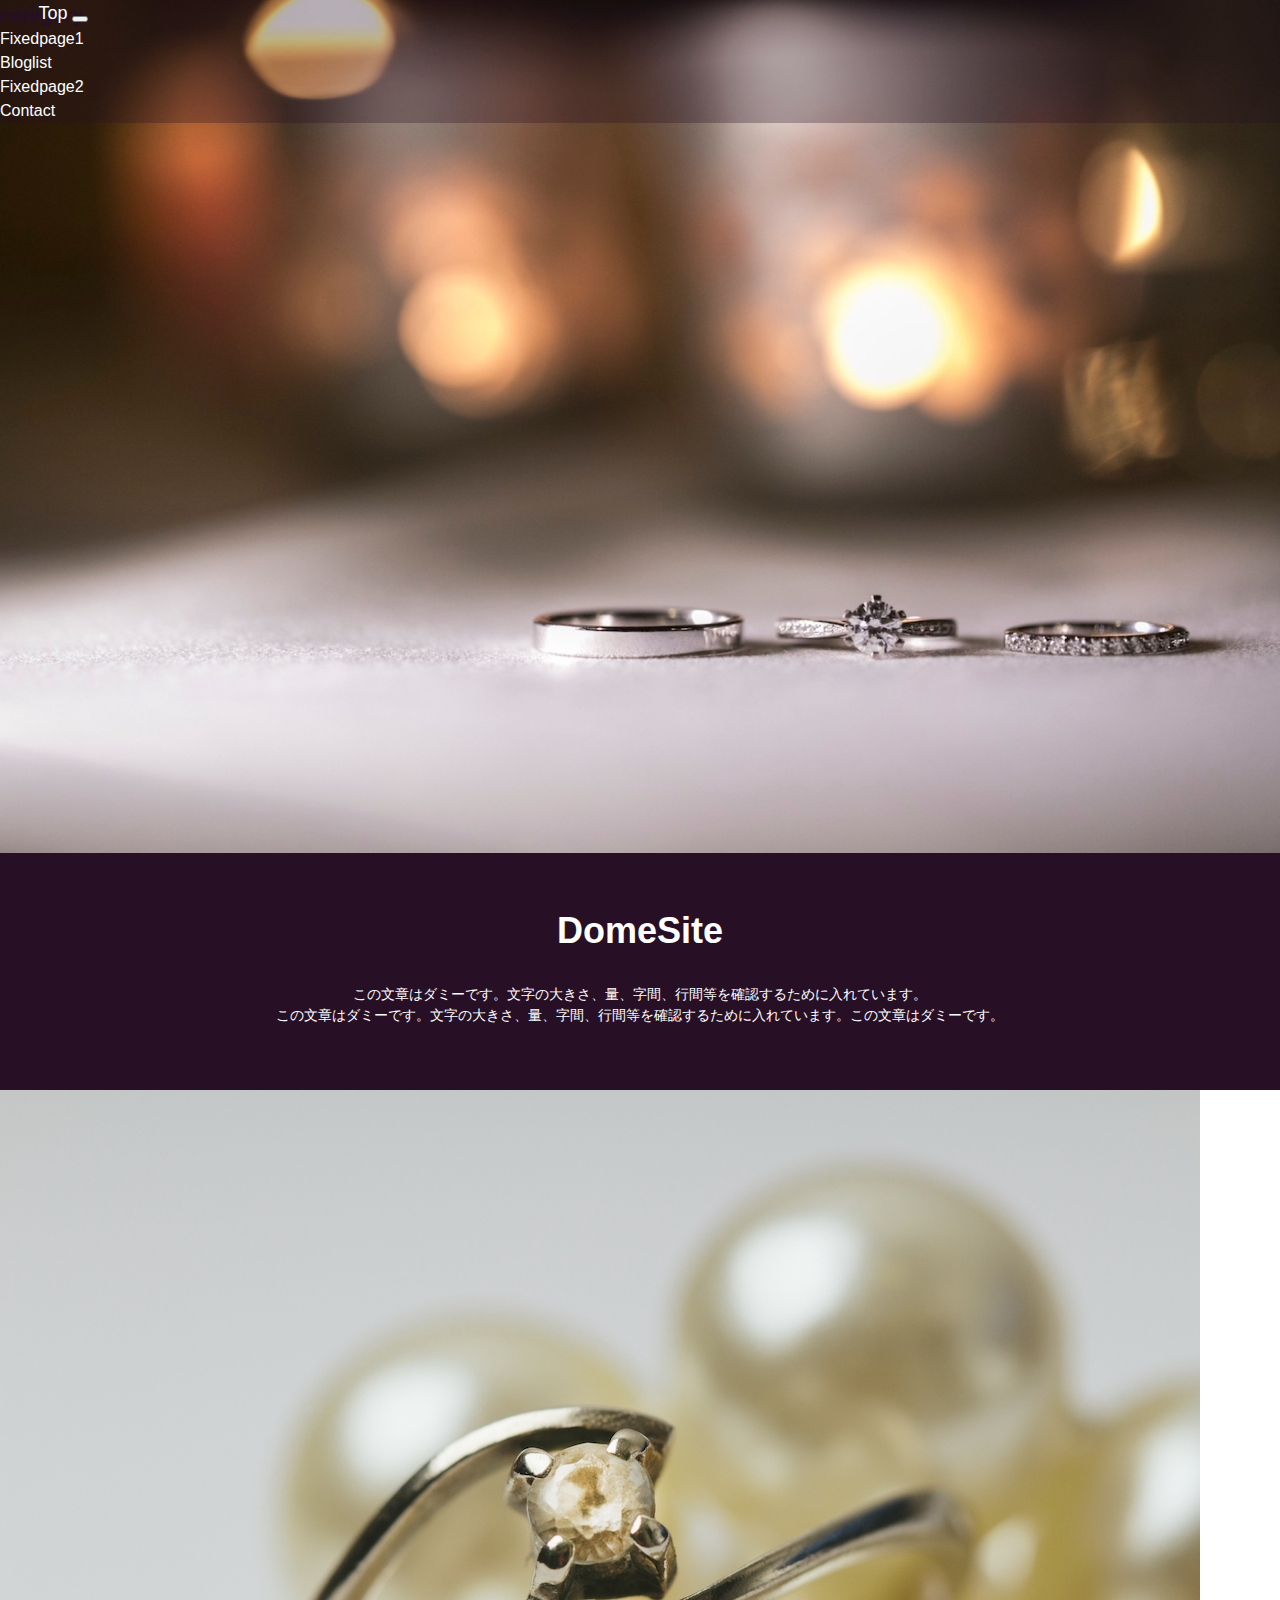
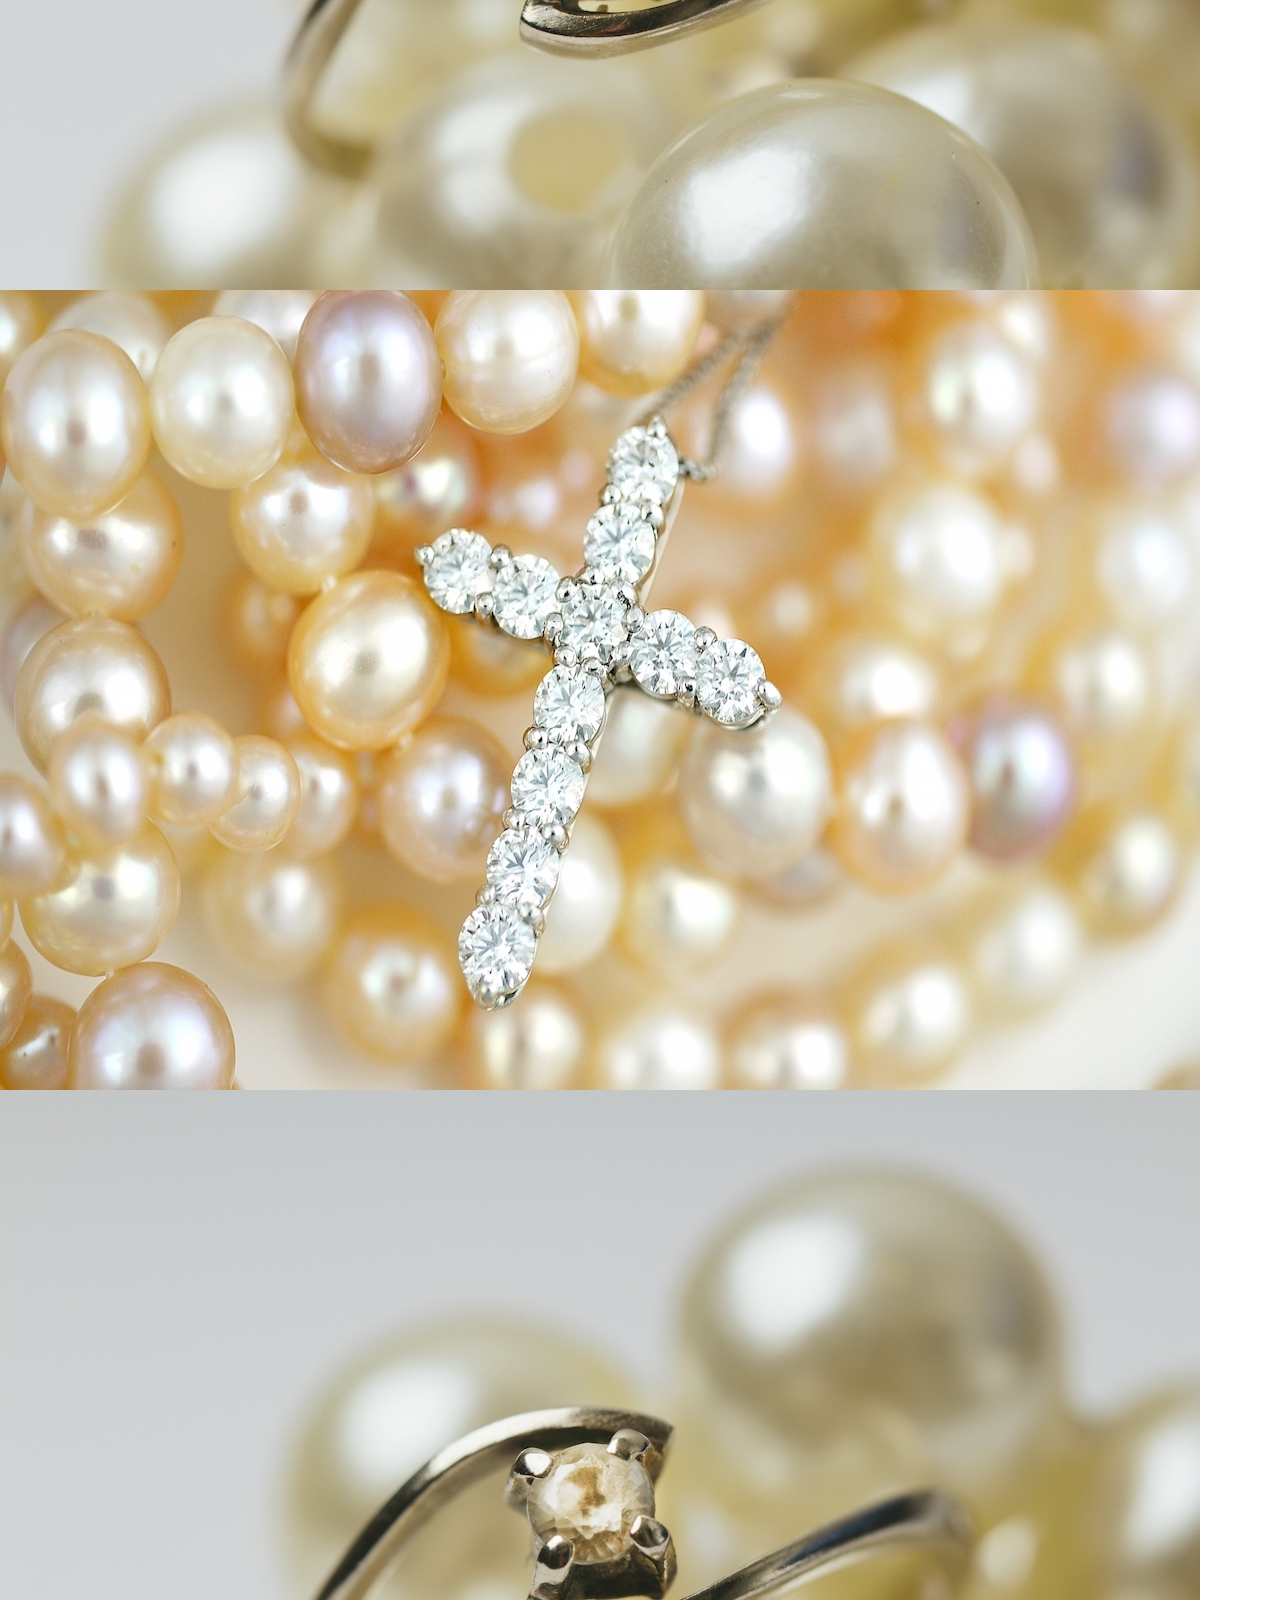
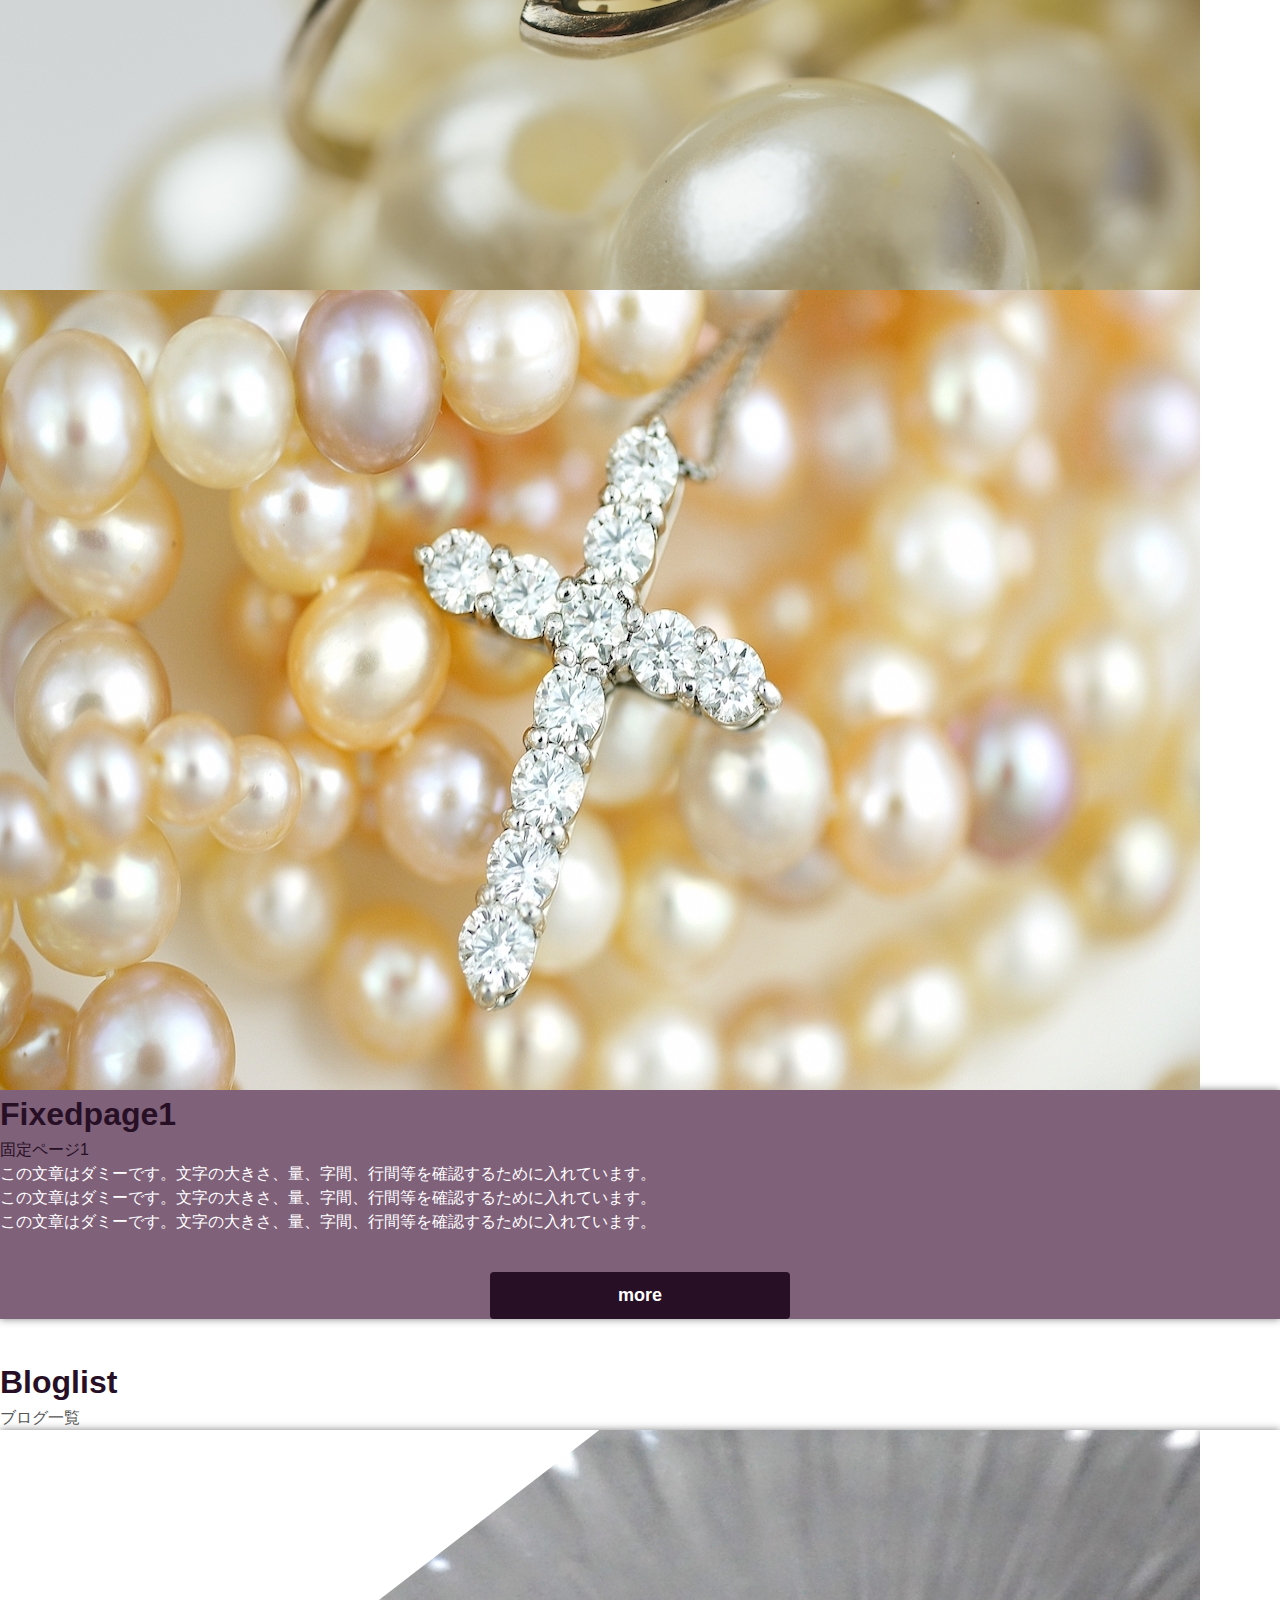
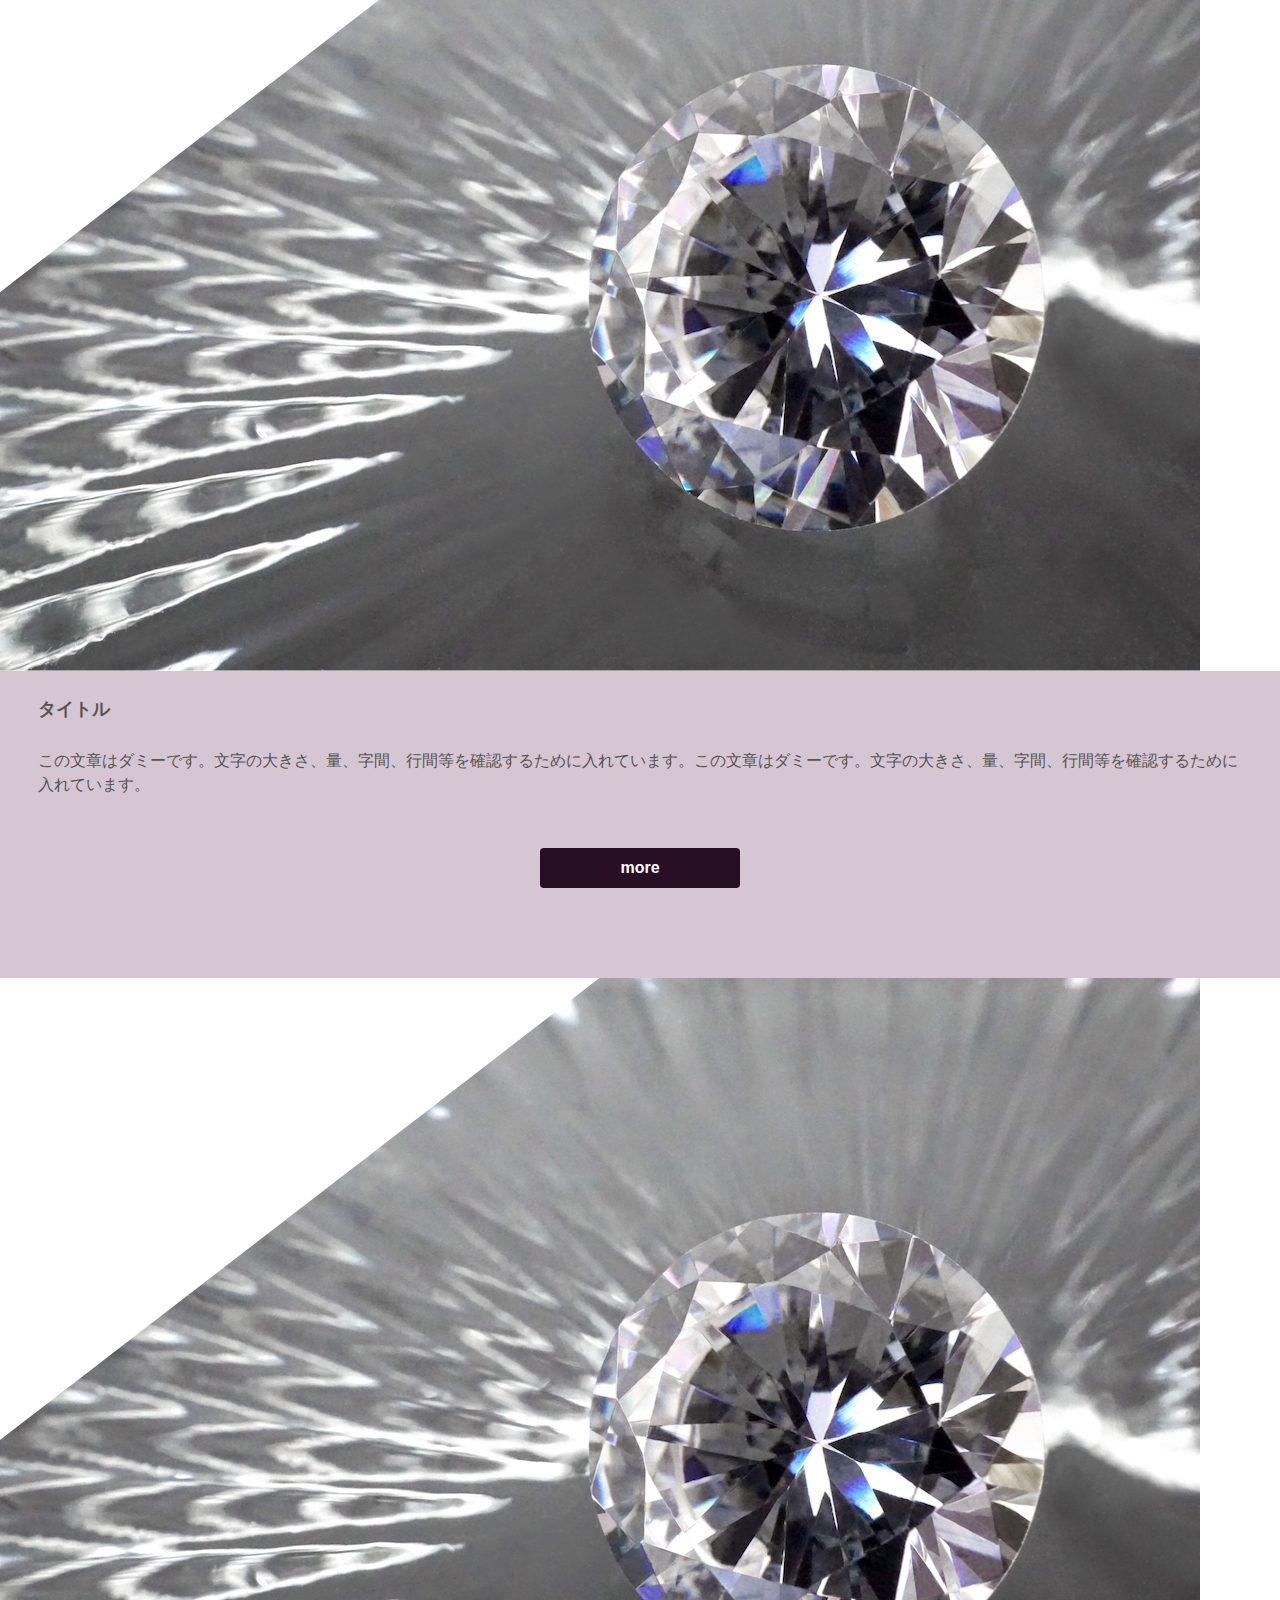
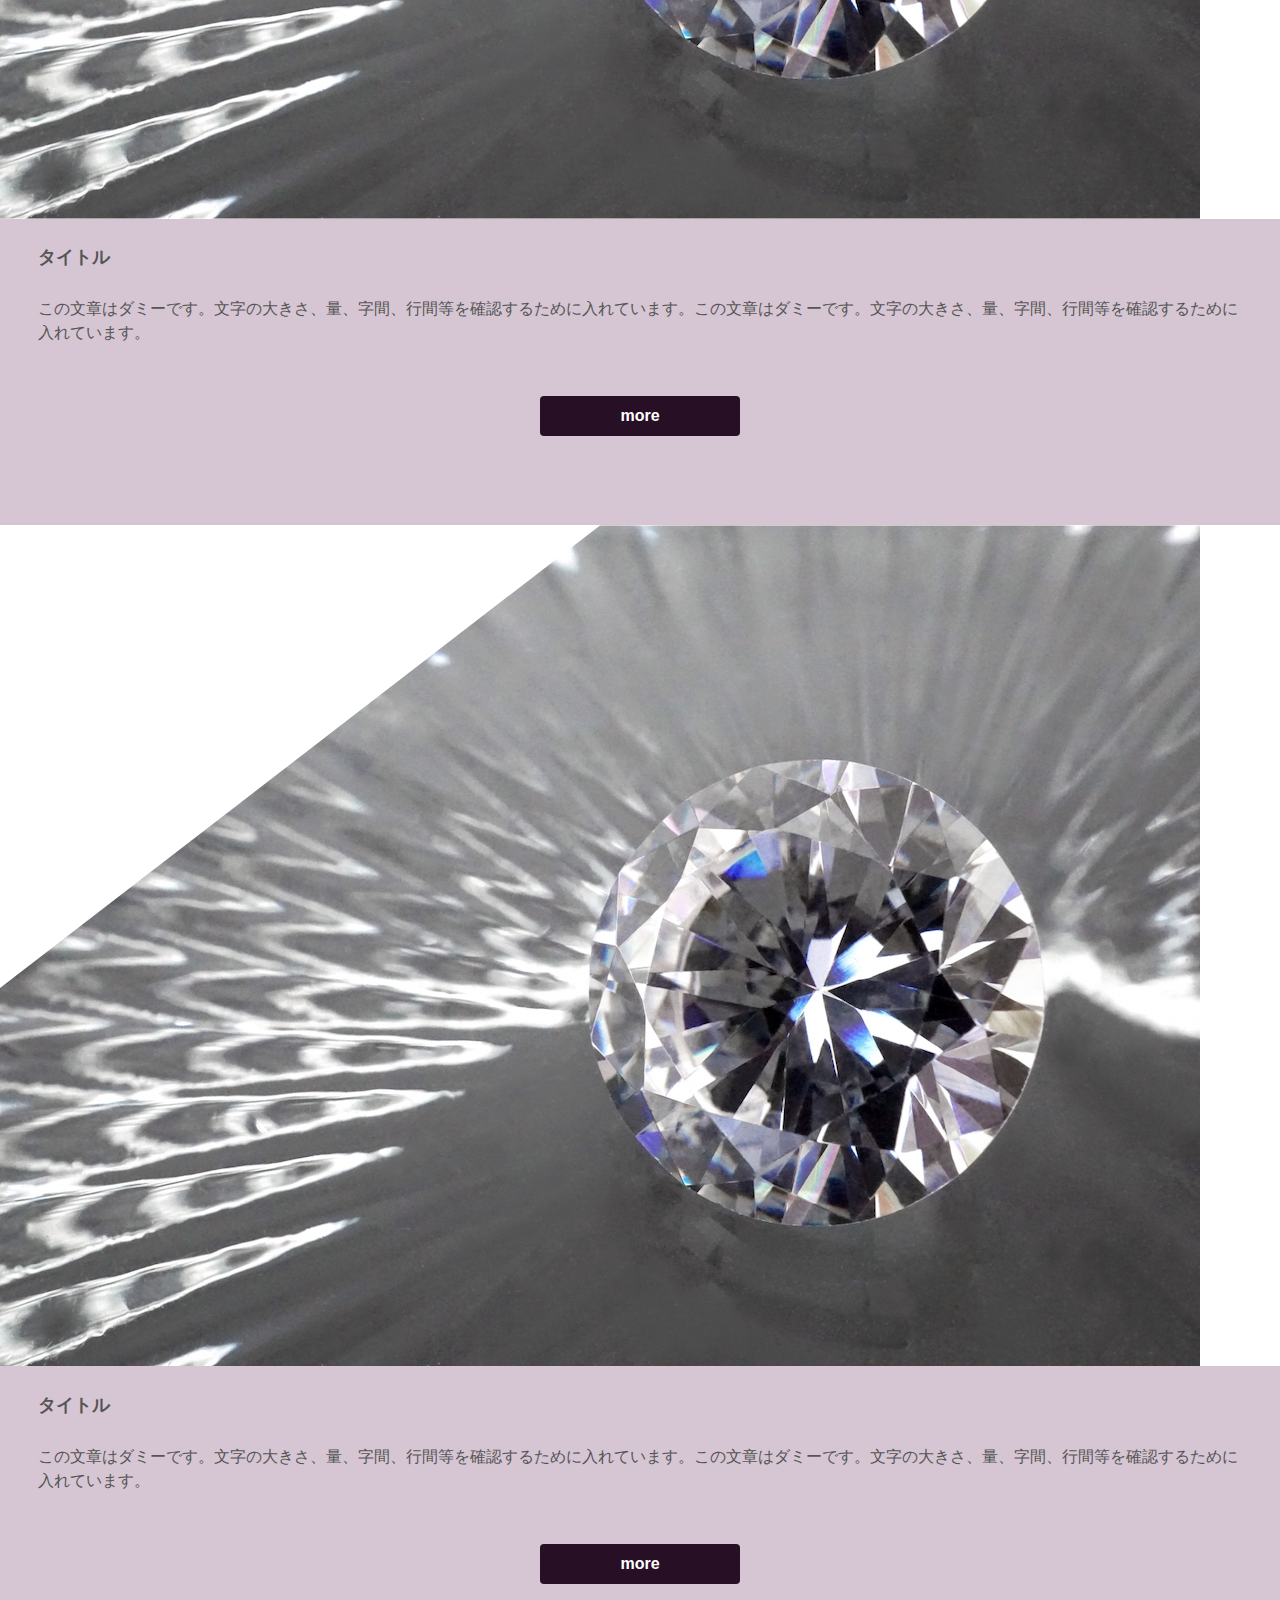
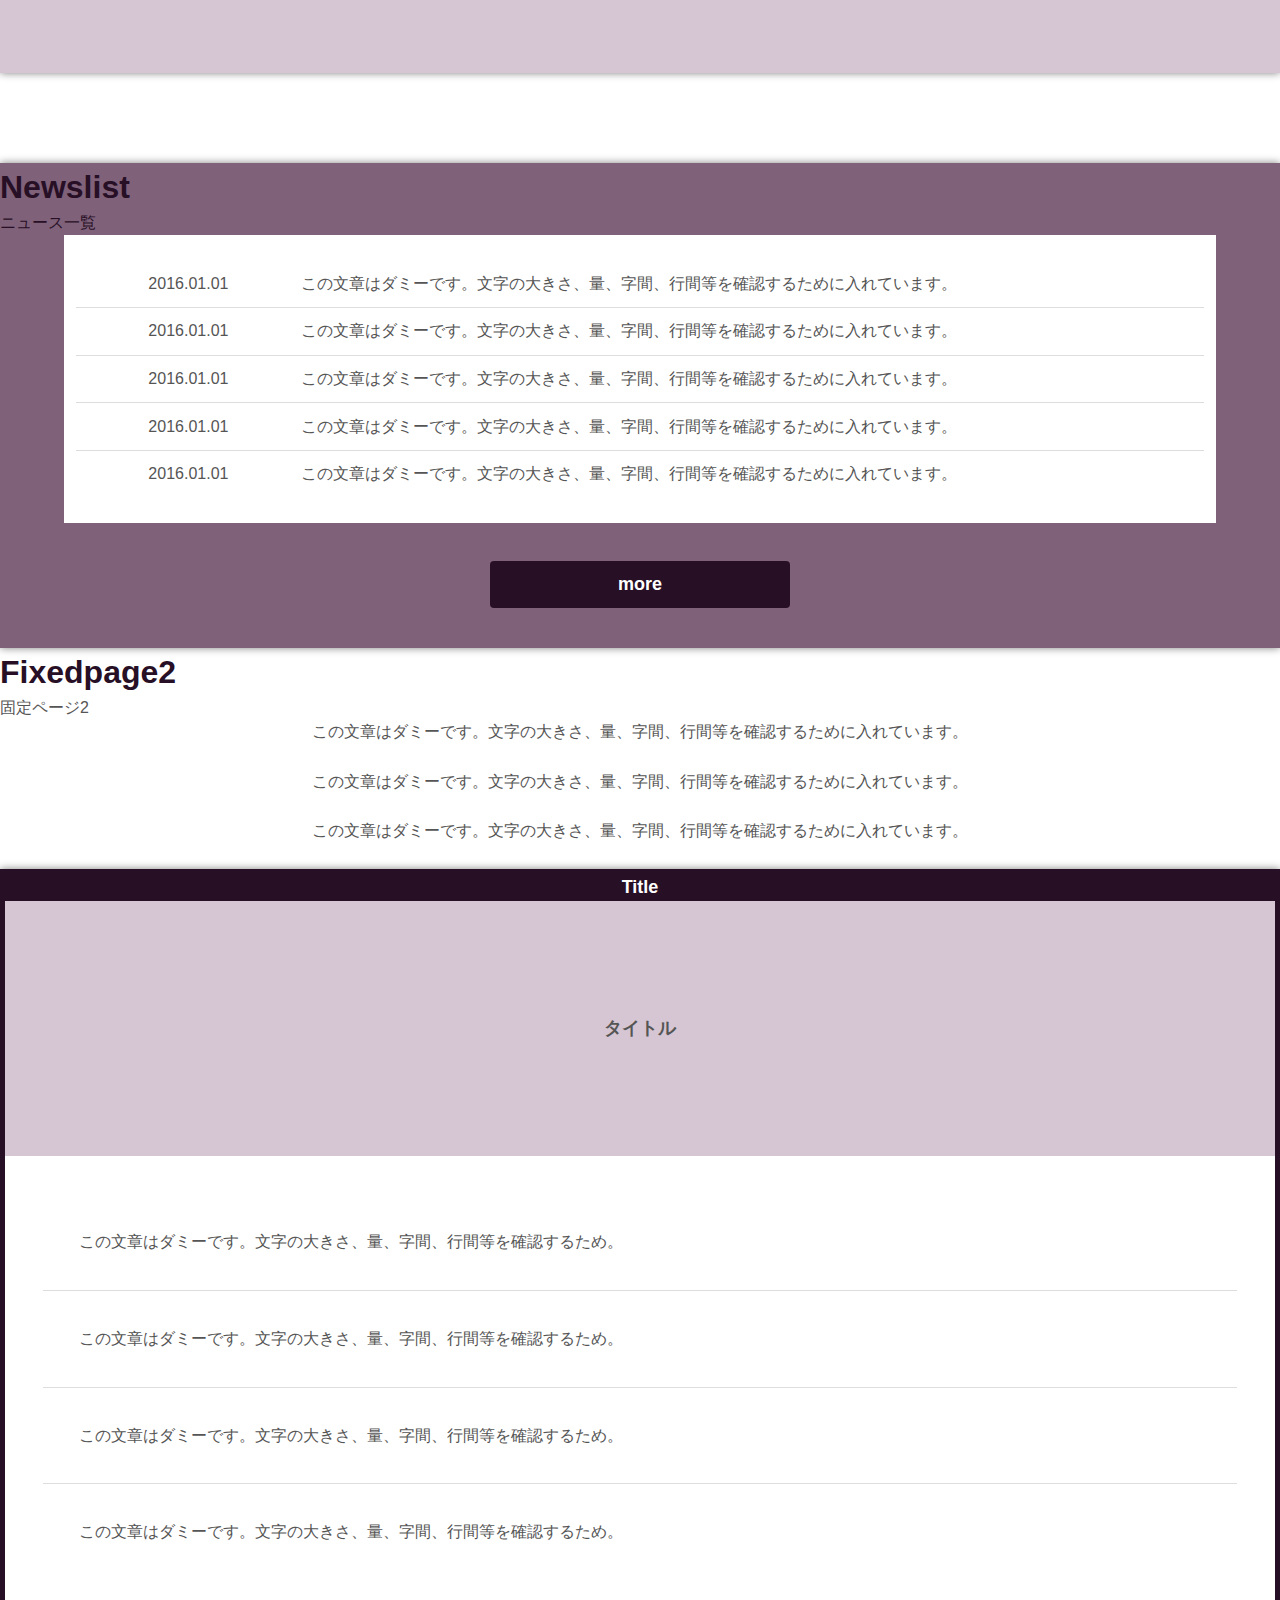
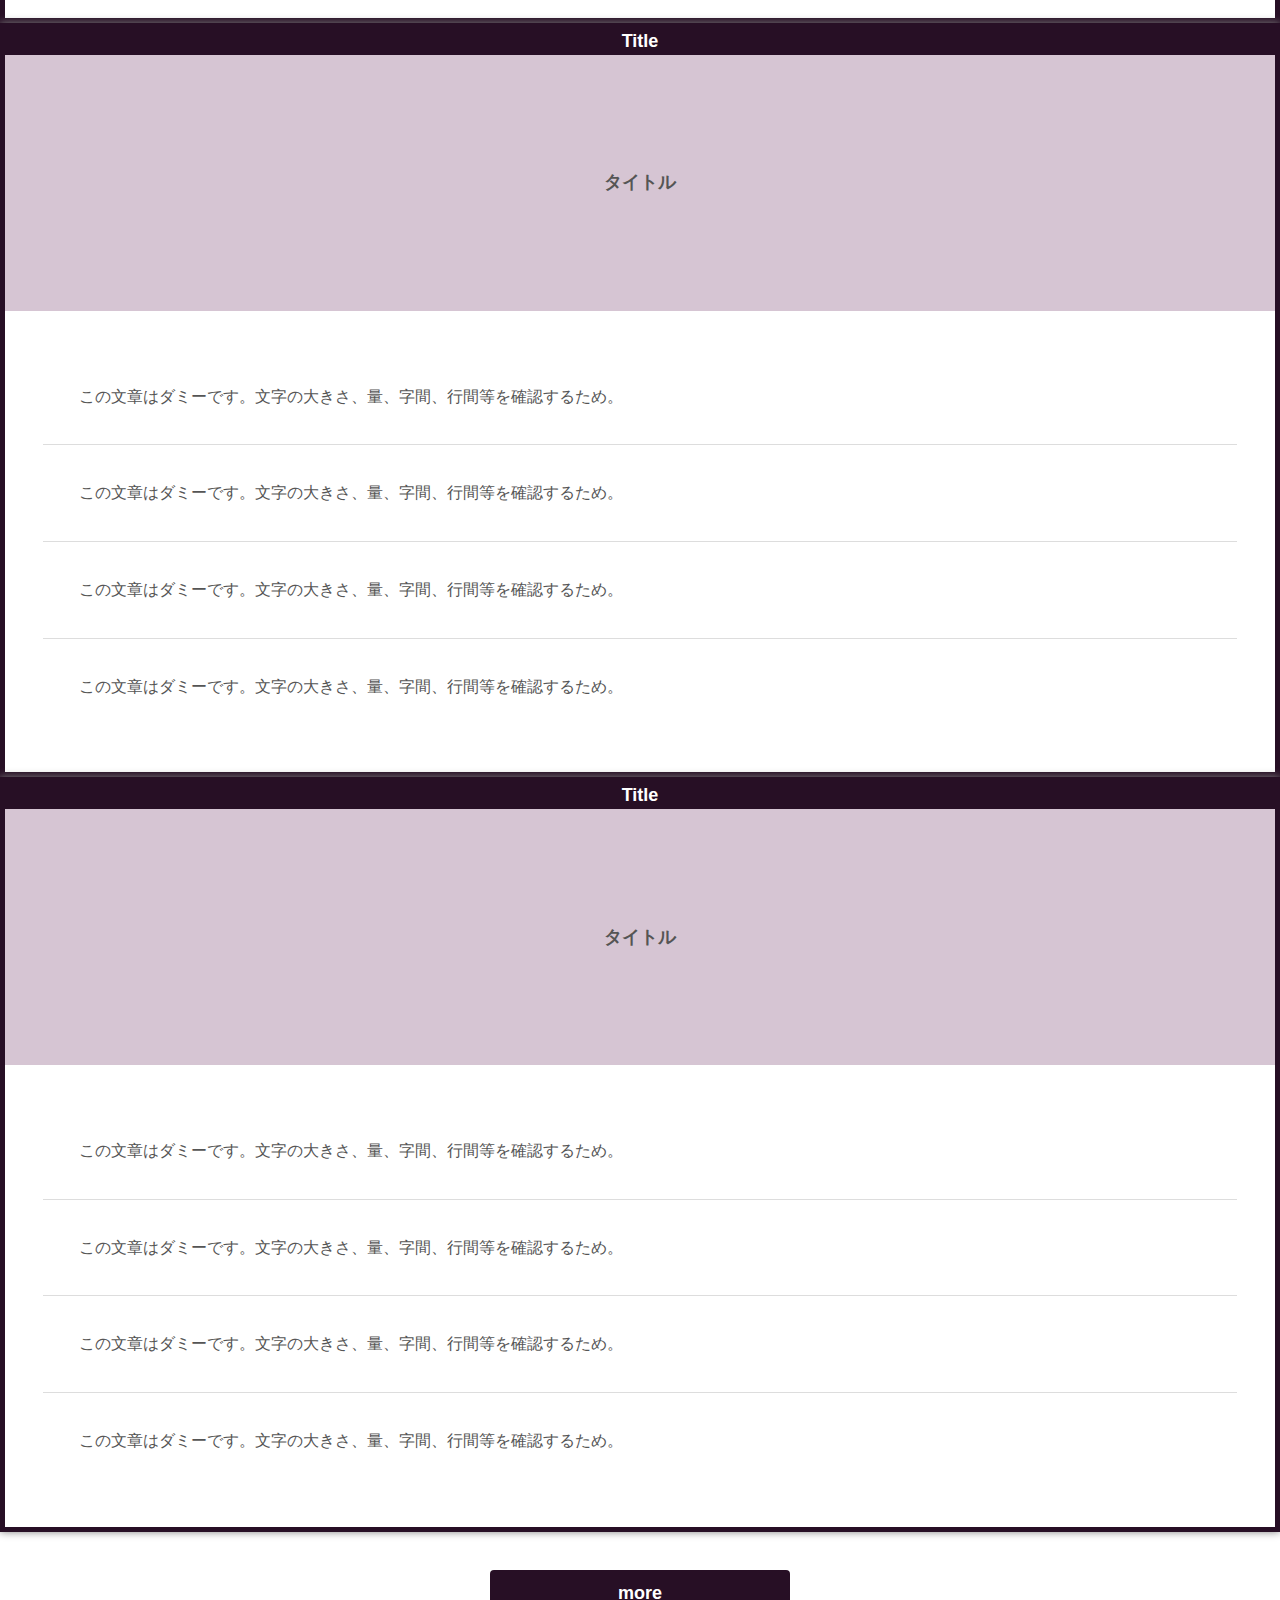
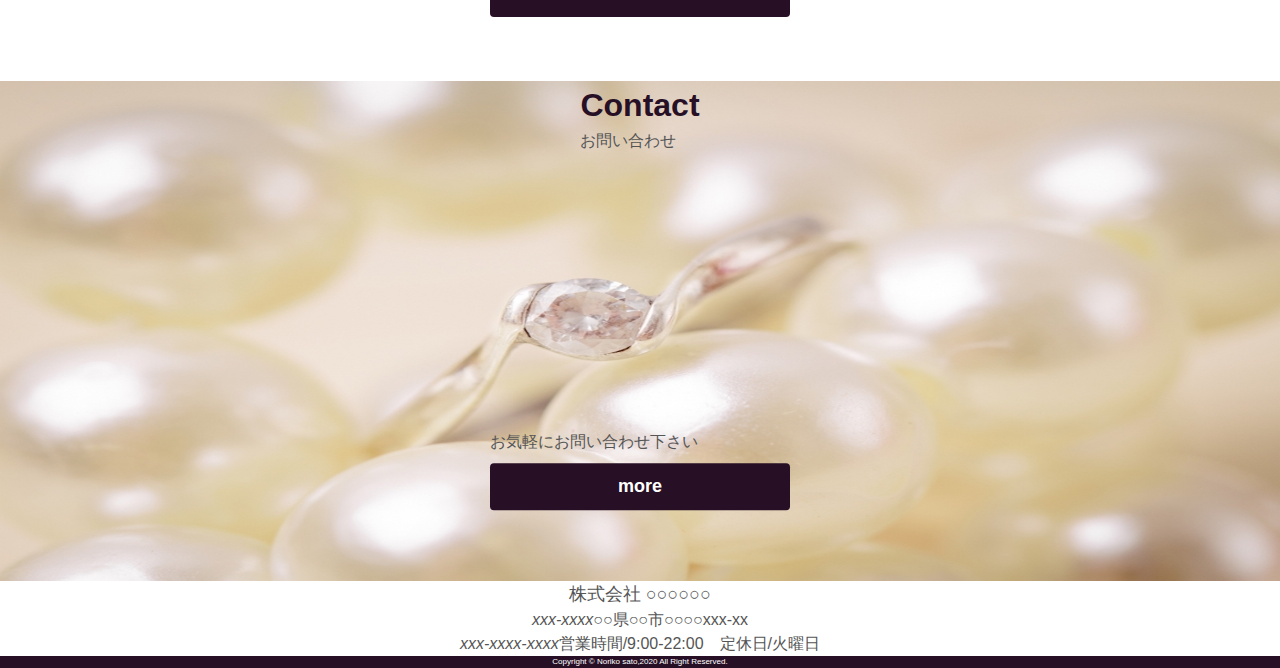
<file: index.html>
<!DOCTYPE html>
<html lang="ja">

<head>
  <meta charset="UTF-8">
  <meta name="viewport" content="width=device-width, initial-scale=1.0">
  <title>DemoSite(HTML/CSS)
  </title>
  <link rel="stylesheet" href="https://stackpath.bootstrapcdn.com/bootstrap/4.2.1/css/bootstrap.min.css"
    integrity="sha384-GJzZqFGwb1QTTN6wy59ffF1BuGJpLSa9DkKMp0DgiMDm4iYMj70gZWKYbI706tWS" crossorigin="anonymous">
  <link rel="stylesheet" href="reset.css">
  <link rel="stylesheet" href="style.css">
  <link rel="stylesheet" href="https://use.fontawesome.com/releases/v5.15.1/css/all.css"
    integrity="sha384-vp86vTRFVJgpjF9jiIGPEEqYqlDwgyBgEF109VFjmqGmIY/Y4HV4d3Gp2irVfcrp" crossorigin="anonymous">
</head>

<body>
  <div class="back-top">
    <i class="fas fa-angle-double-up fa-3x py-2 px-3 rounded-circle" style="background-color:rgba(39, 15, 37, 0.3);"></i>
  </div>
</div>
  <header>
    <nav class="navbar navbar-expand-lg navbar-light" style="background-color:rgba(39, 15, 37, 0.3);">
      <a class="navbar-brand" href="index.html">Top</a>
      <button class="navbar-toggler bg-white" type="button" data-toggle="collapse" data-target="#navbarNav"
        aria-controls="navbarNav" aria-expanded="false" aria-label="Toggle navigation">
        <span class="navbar-toggler-icon"></span>
      </button>
      <div class="collapse navbar-collapse justify-content-end" id="navbarNav">
        <ul class="navbar-nav mr-3">
          <li class="nav-item">
            <a class="nav-link mr-3" href="fixedpage1.html">Fixedpage1</a>
          </li>
          <li class="nav-item">
            <a class="nav-link mr-3" href="bloglist.html">Bloglist</a>
          </li>
          <li class="nav-item">
            <a class="nav-link mr-3" href="fixedpage2.html">Fixedpage2</a>
          </li>
          <li class="nav-item">
            <a class="nav-link mr-3" href="contact.html">Contact</a>
          </li>
        </ul>
      </div>
    </nav>
  </header>
    <div class="keyvisual">
      <div class="keyvisual_img">
        <img src="img/19.jpg" alt="">
      </div>

      <div class="keyvisual_body">
        <h1 class="keyvisual_title">DomeSite</h1>
        <p class="keyvisual_text">この文章はダミーです。文字の大きさ、量、字間、行間等を確認するために入れています。</p>
        <p class="keyvisual_text">この文章はダミーです。文字の大きさ、量、字間、行間等を確認するために入れています。この文章はダミーです。</p>
      </div>
    </div>
  <div class="container">
    <!-- Fixedpage1Fixedpage1Fixedpage1Fixedpage1Fixedpage1Fixedpage1 -->
    <div class="row no-gutters mt-5">
      <div class="col-md-3 col-6">
        <img class="img-fluid" src="img/23.jpg" alt="">
      </div>
      <div class="col-md-3 col-6">
        <img class="img-fluid" src="img/21.jpg" alt="">
      </div>
      <div class="col-md-3 col-6">
        <img class="img-fluid" src="img/23.jpg" alt="">
      </div>
      <div class="col-md-3 col-6">
        <img class="img-fluid" src="img/21.jpg" alt="">
      </div>
      <div class="col Fixedpage1_body pb-3 ">
        <div id="Fixedpage1">
          <h2 class="sectiontitle text-center pt-2 mt-2">Fixedpage1</h2>
          <p class="text-center mb-4 sectiontitle_text">固定ページ1</p>
        </div>
        <p class="Fixedpage1_text text-center">この文章はダミーです。文字の大きさ、量、字間、行間等を確認するために入れています。</p>
        <p class="Fixedpage1_text text-center">この文章はダミーです。文字の大きさ、量、字間、行間等を確認するために入れています。</p>
        <p class="Fixedpage1_text text-center">この文章はダミーです。文字の大きさ、量、字間、行間等を確認するために入れています。</p>
        <a href="" class="morebtn_pic">more</a>
      </div>
    </div>
    <!-- BloglistBloglistBloglistBloglistBloglistBloglistBloglistBloglist -->
    <div id="Bloglist">
      <h2 class="sectiontitle text-center pt-2 mt-5">Bloglist</h2>
      <p class="text-center mb-4">ブログ一覧</p>
    </div>
    <div class="row blogcard">
      <div class="col-md-4 col-12 my-3">
        <div class="blogcard_img">
          <img src="img/24.jpg" class="img-fluid" alt="...">
          <p class="blogcard_category">category</p>
        </div>
        <div class="blogcard_body">
          <h3 class="blogcard_title">タイトル</h3>
          <p class="blogcard_text">
            この文章はダミーです。文字の大きさ、量、字間、行間等を確認するために入れています。この文章はダミーです。文字の大きさ、量、字間、行間等を確認するために入れています。</p>
          <a href="" class="morebtn">more</a>
        </div>
      </div>
      <div class="col-md-4 col-12 my-3">
        <div class="blogcard_img">
          <img src="img/24.jpg" class="img-fluid" alt="...">
          <p class="blogcard_category">category</p>
        </div>
        <div class="blogcard_body">
          <h3 class="blogcard_title">タイトル</h3>
          <p class="blogcard_text">
            この文章はダミーです。文字の大きさ、量、字間、行間等を確認するために入れています。この文章はダミーです。文字の大きさ、量、字間、行間等を確認するために入れています。</p>
          <a href="" class="morebtn">more</a>
        </div>
      </div>
      <div class="col-md-4 col-12 my-3">
        <div class="blogcard_img">
          <img src="img/24.jpg" class="img-fluid" alt="...">
          <p class="blogcard_category">category</p>
        </div>
        <div class="blogcard_body">
          <h3 class="blogcard_title">タイトル</h3>
          <p class="blogcard_text">
            この文章はダミーです。文字の大きさ、量、字間、行間等を確認するために入れています。この文章はダミーです。文字の大きさ、量、字間、行間等を確認するために入れています。</p>
          <a href="" class="morebtn">more</a>
        </div>
      </div>
    </div>
    <!-- NewslistNewslistNewslistNewslistNewslistNewslistNewslistNewslist -->
    <div class="col newslist">
      <h2 class="sectiontitle text-center pt-4">Newslist</h2>
      <p class="text-center mb-4 sectiontitle_text">ニュース一覧</p>
      <div class="neswlist_body">
        <ul class="newsmanu">
          <li class="newsmanu_list">
            <time class="newsmanu_time">2016.01.01</time>
            <p class="newsmanu_text">この文章はダミーです。文字の大きさ、量、字間、行間等を確認するために入れています。</p>
          </li>
          <li class="newsmanu_list">
            <time class="newsmanu_time">2016.01.01</time>
            <p class="newsmanu_text">この文章はダミーです。文字の大きさ、量、字間、行間等を確認するために入れています。</p>
          </li>
          <li class="newsmanu_list">
            <time class="newsmanu_time">2016.01.01</time>
            <p class="newsmanu_text">この文章はダミーです。文字の大きさ、量、字間、行間等を確認するために入れています。</p>
          </li>
          <li class="newsmanu_list">
            <time class="newsmanu_time">2016.01.01</time>
            <p class="newsmanu_text">この文章はダミーです。文字の大きさ、量、字間、行間等を確認するために入れています。</p>
          </li>
          <li class="newsmanu_list">
            <time class="newsmanu_time">2016.01.01</time>
            <p class="newsmanu_text">この文章はダミーです。文字の大きさ、量、字間、行間等を確認するために入れています。</p>
          </li>
        </ul>
      </div>
      <a href="" class="morebtn_pic">more</a>
    </div>
    <!-- Fixedpage2Fixedpage2Fixedpage2Fixedpage2Fixedpage2Fixedpage2 -->
    <div id="Fixedpage2">
      <h2 class="sectiontitle text-center pt-2 mt-5">Fixedpage2</h2>
      <p class="text-center mb-4">固定ページ2</p>
    </div>
    <p class="Fixedpage2_text">この文章はダミーです。文字の大きさ、量、字間、行間等を確認するために入れています。</p>
    <p class="Fixedpage2_text">この文章はダミーです。文字の大きさ、量、字間、行間等を確認するために入れています。</p>
    <p class="Fixedpage2_text">この文章はダミーです。文字の大きさ、量、字間、行間等を確認するために入れています。</p>
    <div class="row catchcard">
      <div class="col-md-4 col-12 my-3">
        <div class="catchcardbox">
          <p class="catchcard_title">Title</p>
          <p class="catchcard_bodytitle">タイトル</p>
          <ul class="catchcard_body">
            <li class="catchcard_text">この文章はダミーです。文字の大きさ、量、字間、行間等を確認するため。</li>
            <li class="catchcard_text">この文章はダミーです。文字の大きさ、量、字間、行間等を確認するため。</li>
            <li class="catchcard_text">この文章はダミーです。文字の大きさ、量、字間、行間等を確認するため。</li>
            <li class="catchcard_text">この文章はダミーです。文字の大きさ、量、字間、行間等を確認するため。</li>
          </ul>
        </div>
      </div>
      <div class="col-md-4 col-12 my-3">
        <div class="catchcardbox">
          <p class="catchcard_title">Title</p>
          <p class="catchcard_bodytitle">タイトル</p>
          <ul class="catchcard_body">
            <li class="catchcard_text">この文章はダミーです。文字の大きさ、量、字間、行間等を確認するため。</li>
            <li class="catchcard_text">この文章はダミーです。文字の大きさ、量、字間、行間等を確認するため。</li>
            <li class="catchcard_text">この文章はダミーです。文字の大きさ、量、字間、行間等を確認するため。</li>
            <li class="catchcard_text">この文章はダミーです。文字の大きさ、量、字間、行間等を確認するため。</li>
          </ul>
        </div>
      </div>
      <div class="col-md-4 col-12 my-3">
        <div class="catchcardbox">
          <p class="catchcard_title">Title</p>
          <p class="catchcard_bodytitle">タイトル</p>
          <ul class="catchcard_body">
            <li class="catchcard_text">この文章はダミーです。文字の大きさ、量、字間、行間等を確認するため。</li>
            <li class="catchcard_text">この文章はダミーです。文字の大きさ、量、字間、行間等を確認するため。</li>
            <li class="catchcard_text">この文章はダミーです。文字の大きさ、量、字間、行間等を確認するため。</li>
            <li class="catchcard_text">この文章はダミーです。文字の大きさ、量、字間、行間等を確認するため。</li>
          </ul>
        </div>
      </div>
    </div>
    <a href="" class="morebtn_pic2">more</a>



    <!-- container -->
  </div>
  <!-- container -->

  <!-- contactcontactcontactcontactcontactcontactcontactcontactcontactcontact -->
  <div id="contact" class="contact">
    <img class="img-fluid" src="img/22.jpg" alt="">
    <div class="contact_top">
      <h2 class="sectiontitle text-center pt-2 mt-5">Contact</h2>
      <p class="text-center mb-4">お問い合わせ</p>
    </div>
    <div class="contact_bottom">
      <p class="contact_text text-center">お気軽にお問い合わせ下さい</p>
      <a href="" class="morebtn_contact">more</a>
    </div>
  </div>

  <!-- footerfooterfooterfooterfooterfooterfooterfooterfooterfooterfooter -->

  <footer class="company mt-5">
    <div class="company_name my-3">株式会社 ○○○○○○</div>
    <ul class="company_access">
      <li class="company_list">
        <i class="fas fa-tenge d-block mb-2 mr-2">xxx-xxxx</i>
        <p>○○県○○市○○○○xxx-xx</p>
      </li>
      <li class="company_list">
        <i class="fas fa-phone d-block mb-2 mr-2">xxx-xxxx-xxxx</i>
        <p>営業時間/9:00-22:00　定休日/火曜日</p>
      </li>
      <ul>
        <div class="company_sns mt-3">
          <a href=""><i class="fab fa-twitter fa-2x mr-2"></i></a>
          <a href=""><i class="fab fa-facebook-f fa-2x mr-2"></i></a>
          <a href=""><i class="fab fa-instagram fa-2x"></i></a>
        </div>
        <div class="footer_bottom py-2 mt-5">
          Copyright © Noriko sato,2020 All Right Reserved.
        </div>
  </footer>



  <script src="https://code.jquery.com/jquery-3.3.1.slim.min.js"
    integrity="sha384-q8i/X+965DzO0rT7abK41JStQIAqVgRVzpbzo5smXKp4YfRvH+8abtTE1Pi6jizo"
    crossorigin="anonymous"></script>
  <script src="https://cdnjs.cloudflare.com/ajax/libs/popper.js/1.14.6/umd/popper.min.js"
    integrity="sha384-wHAiFfRlMFy6i5SRaxvfOCifBUQy1xHdJ/yoi7FRNXMRBu5WHdZYu1hA6ZOblgut"
    crossorigin="anonymous"></script>
  <script src="https://stackpath.bootstrapcdn.com/bootstrap/4.2.1/js/bootstrap.min.js"
    integrity="sha384-B0UglyR+jN6CkvvICOB2joaf5I4l3gm9GU6Hc1og6Ls7i6U/mkkaduKaBhlAXv9k"
    crossorigin="anonymous"></script>
    <script src="https://ajax.googleapis.com/ajax/libs/jquery/1.12.4/jquery.min.js"></script>
    <script>
      (function($){
        $(function(){
          $(".back-top").hide();
          $(window).scroll(function() {
            if($(this).scrollTop() >60) {
              $(".back-top").fadeIn("slow");
            } else {
              $(".back-top").fadeOut("slow");
            }
          });
          $(".back-top").click(function(){
            $("html, body").animate({
              "scrollTop":0
            },500);
            return false;
          });
        });
      })(jQuery);
    </script>


</body>

</html>
</file>
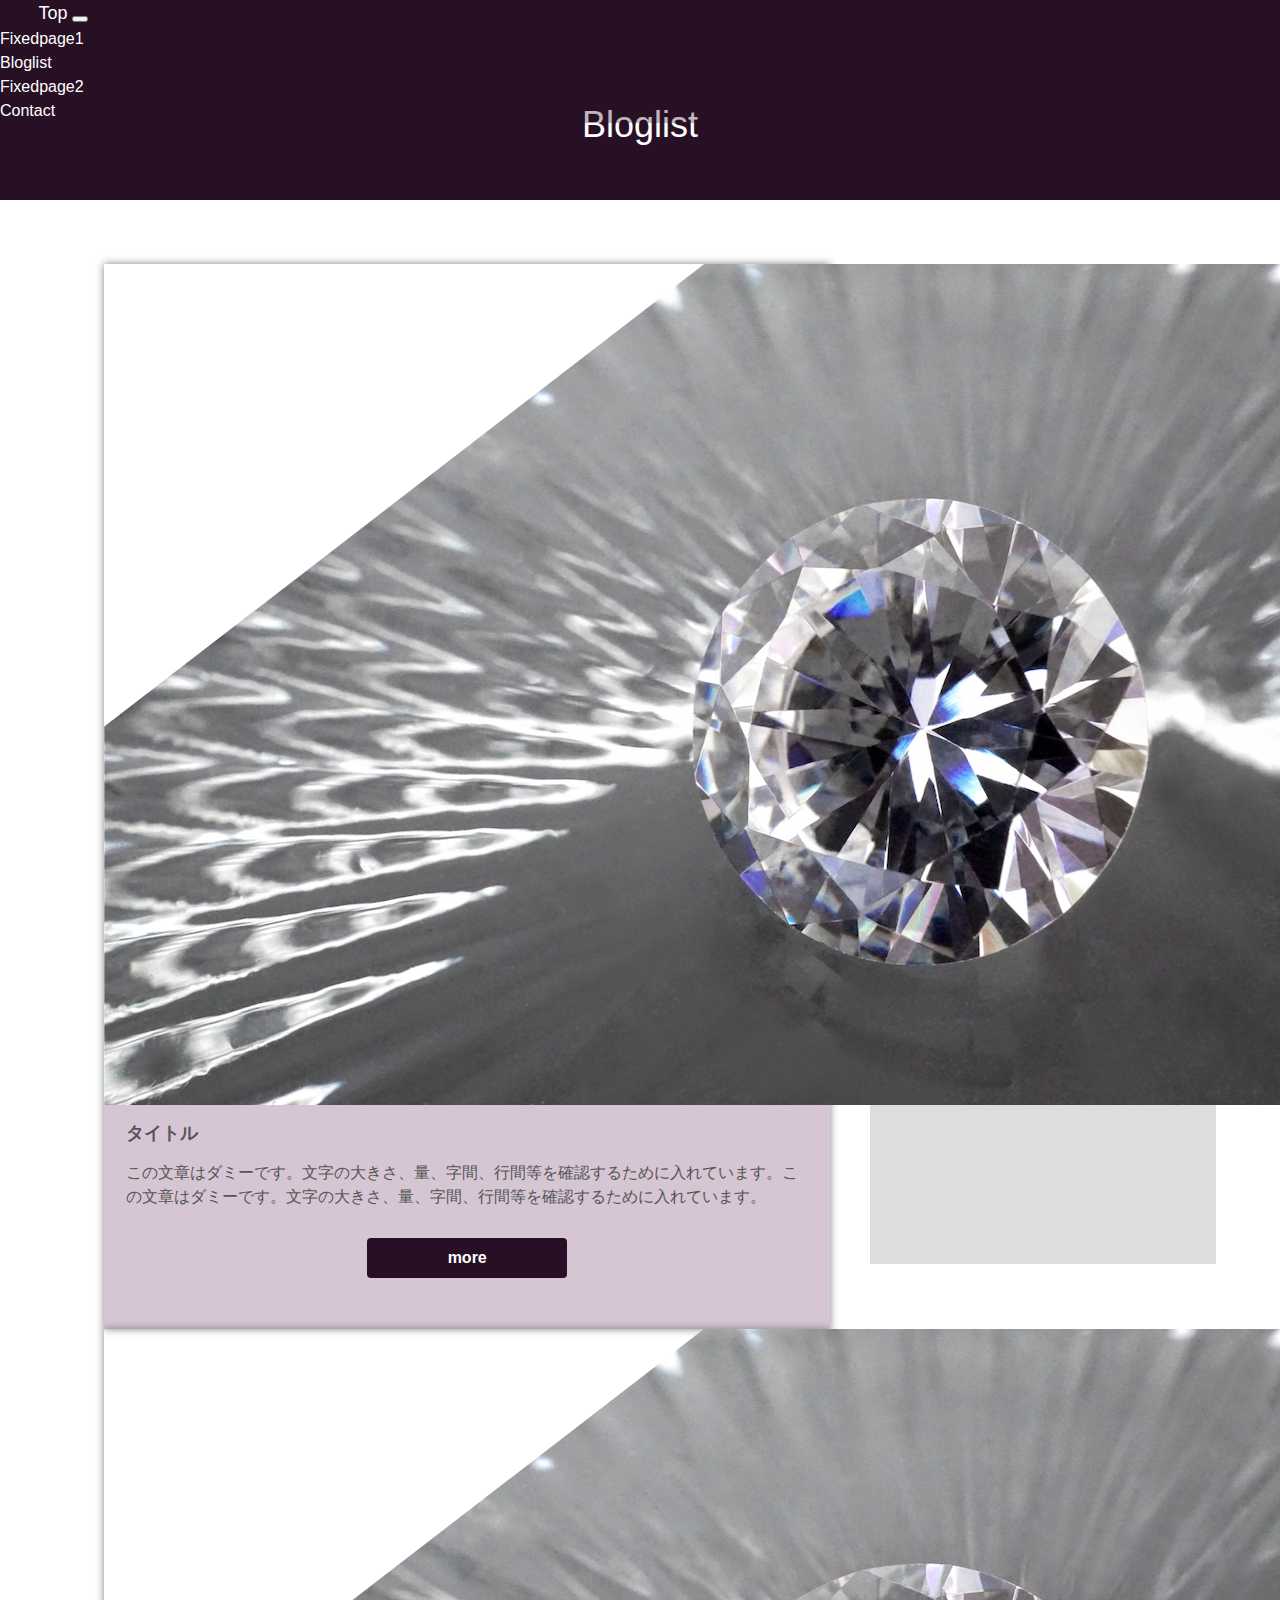
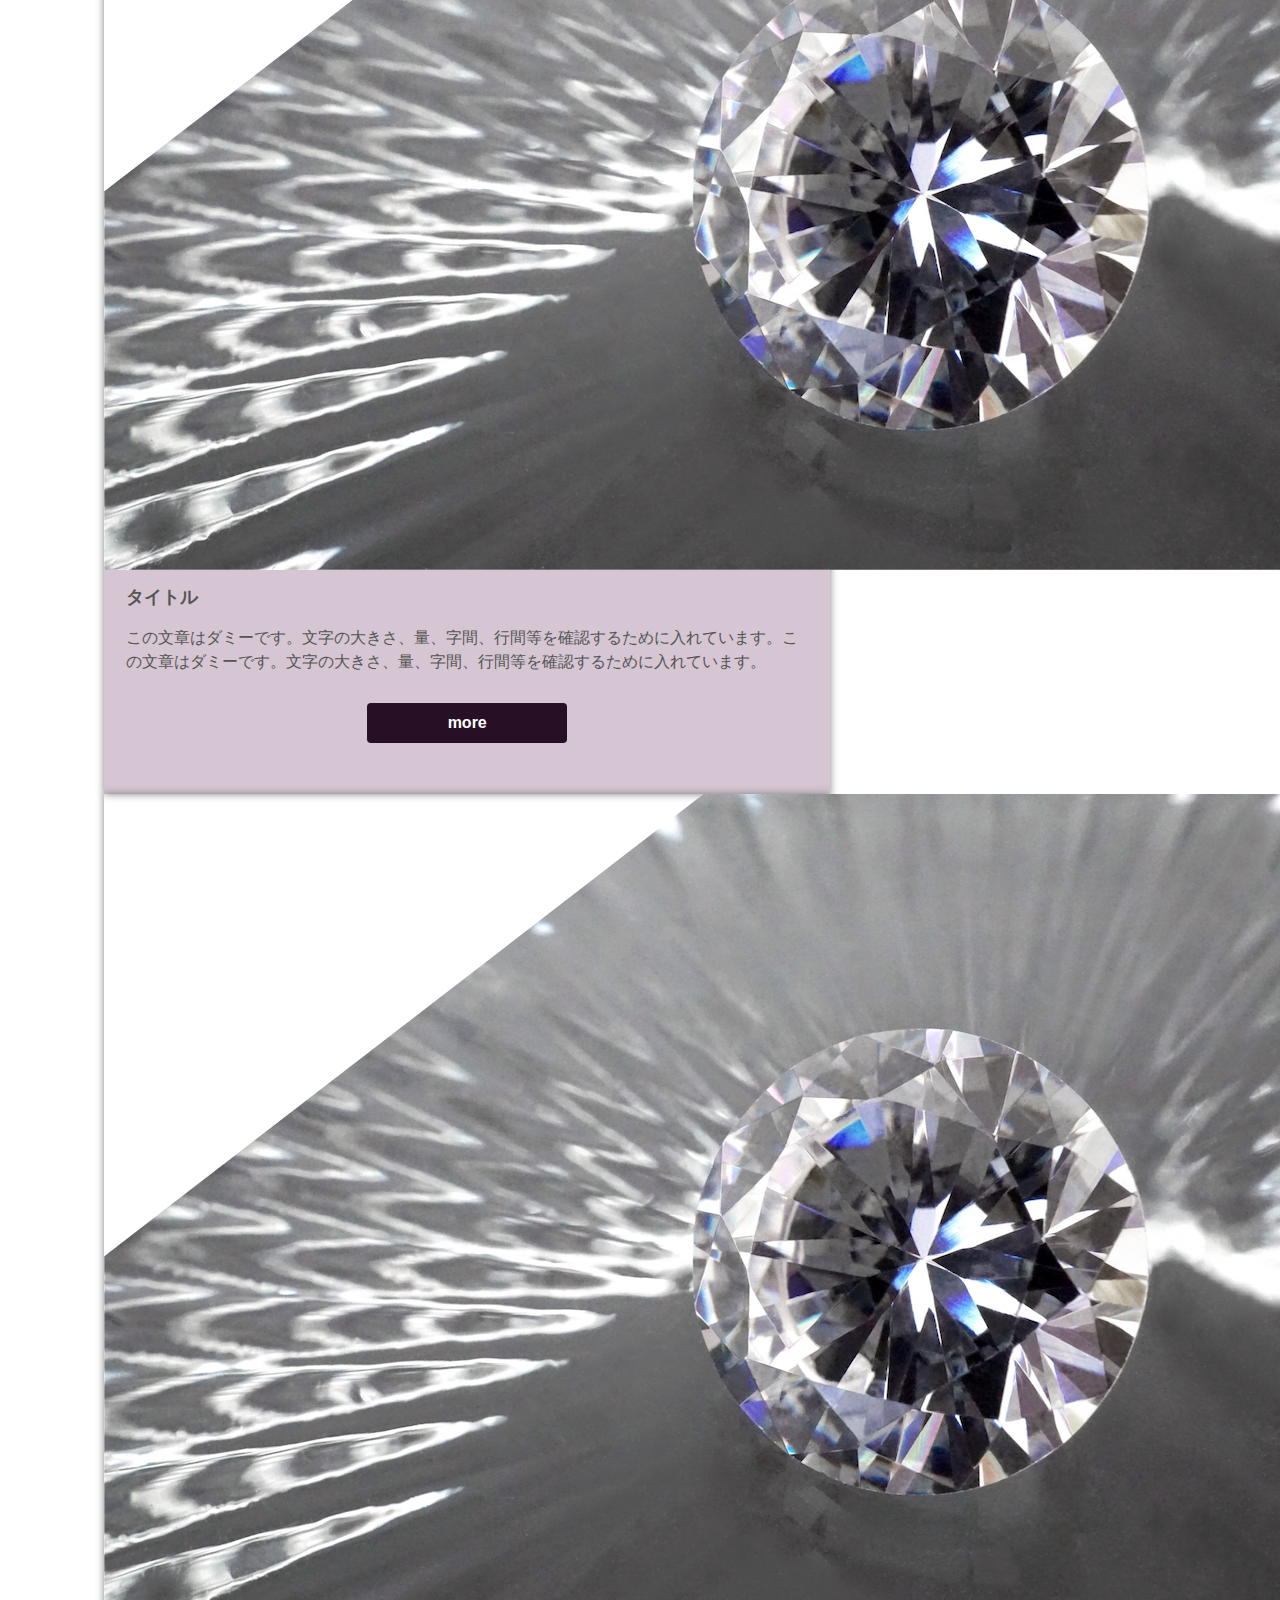
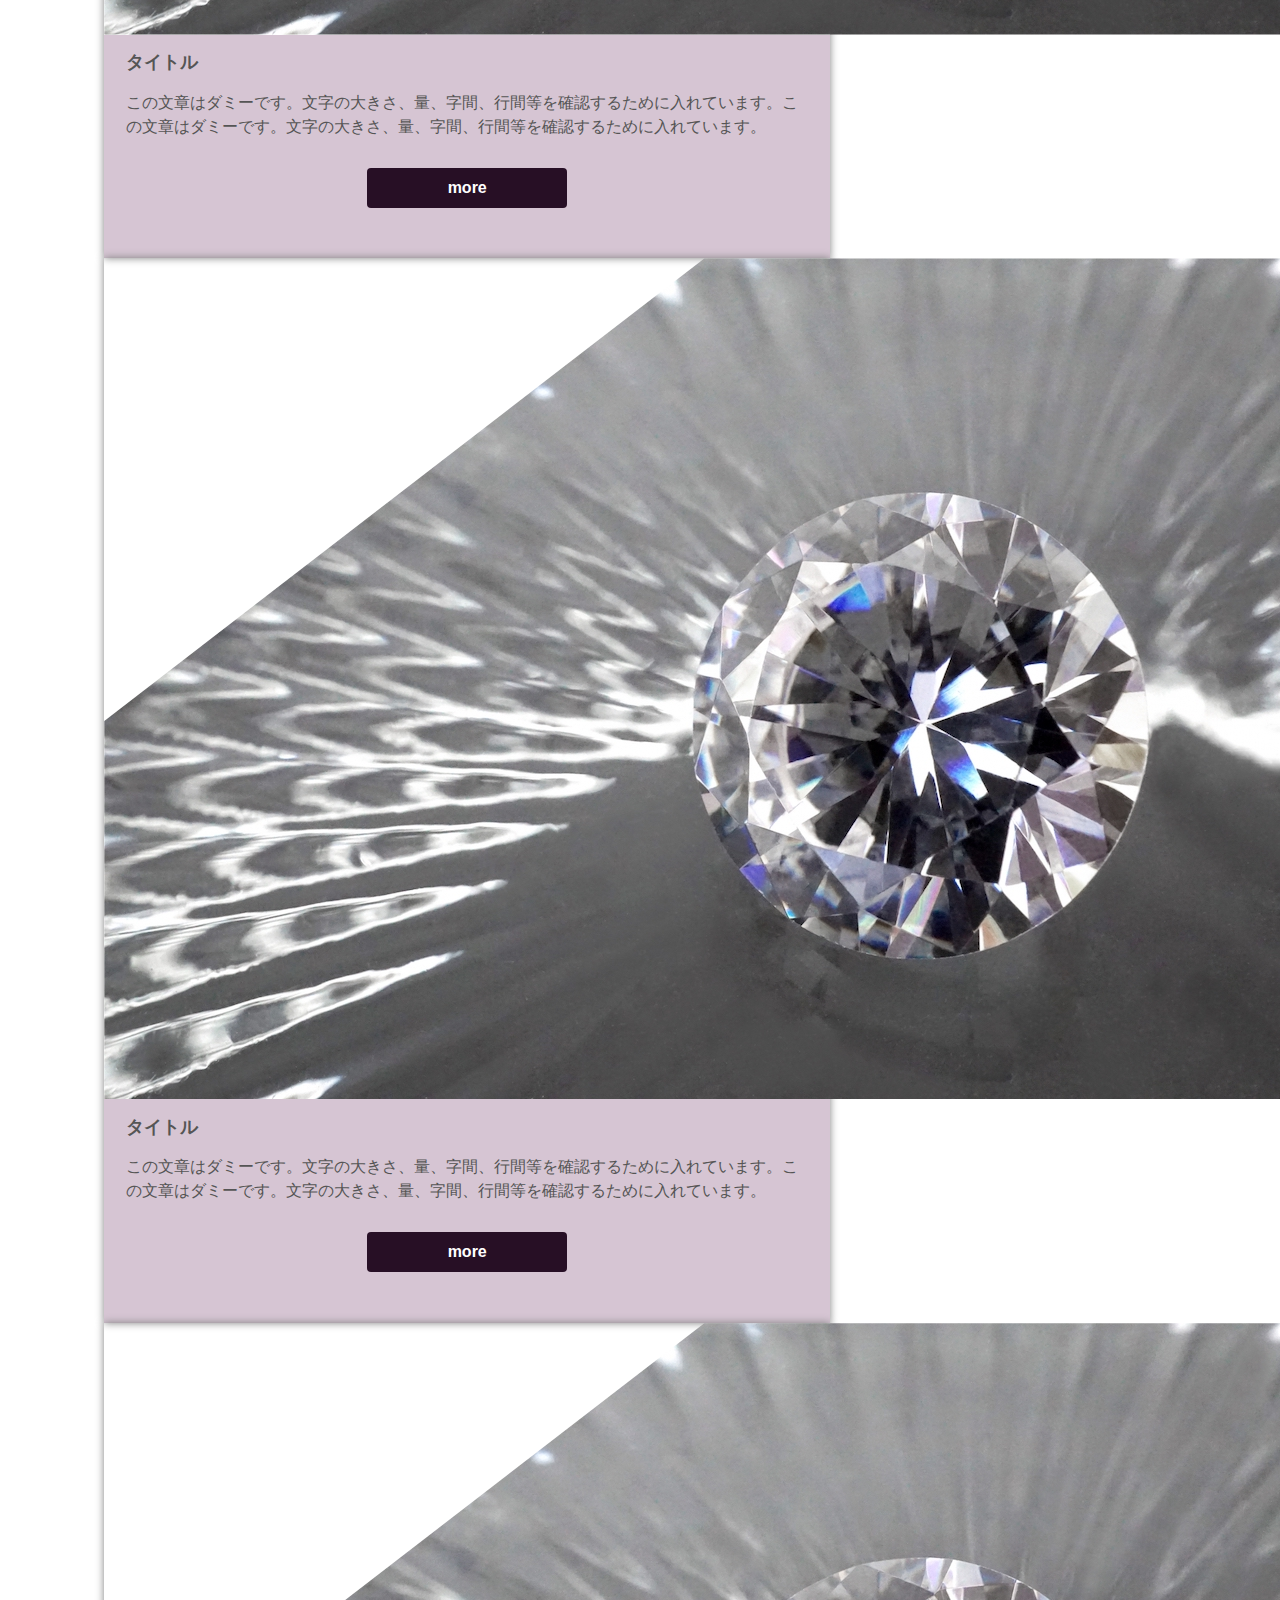
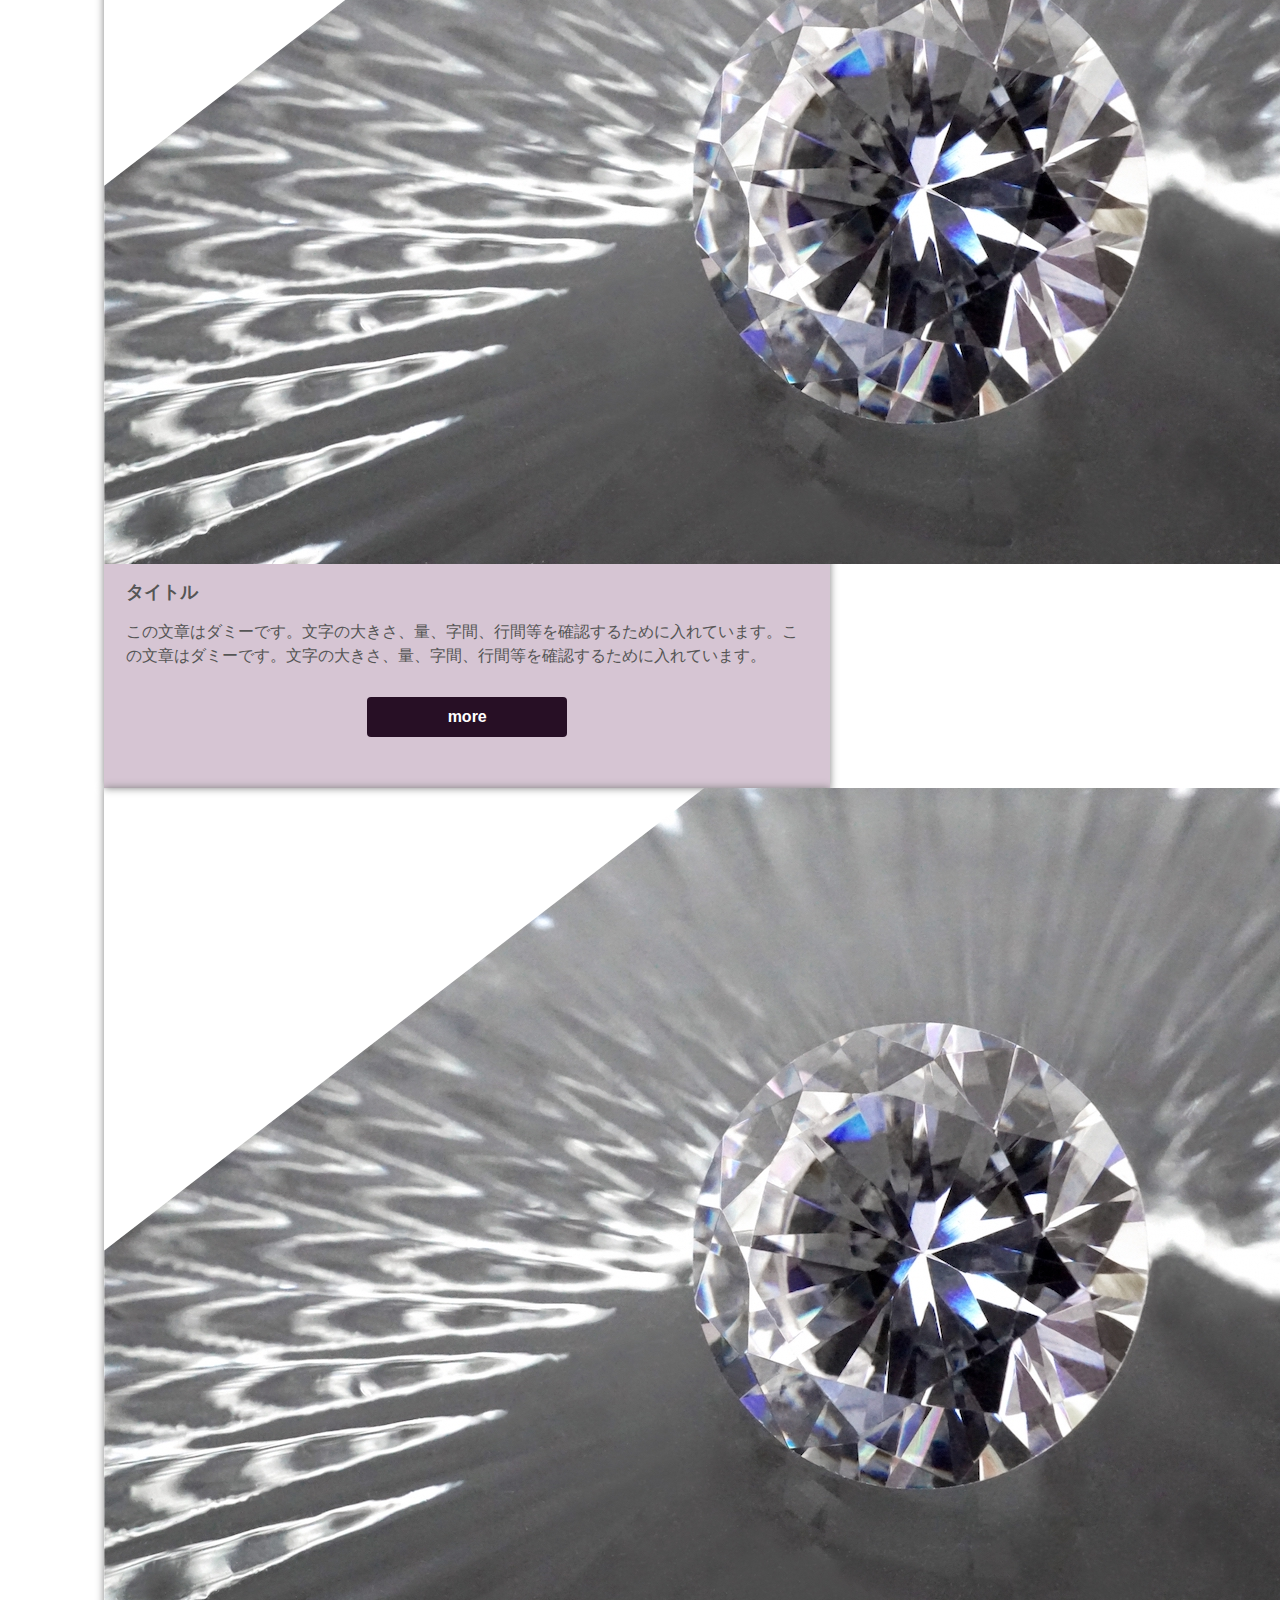
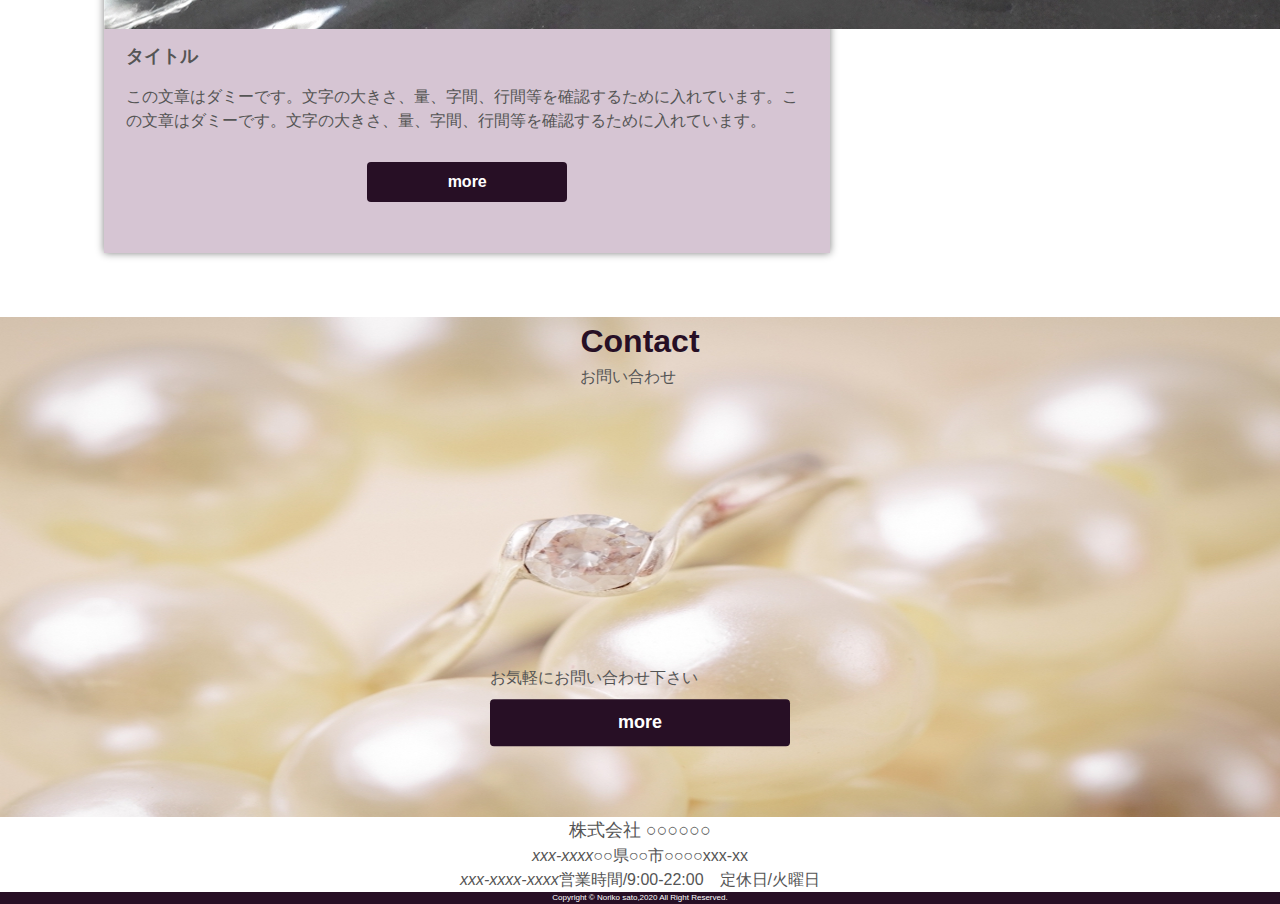
<file: bloglist.html>
<!DOCTYPE html>
<html lang="ja">

<head>
  <meta charset="UTF-8">
  <meta name="viewport" content="width=device-width, initial-scale=1.0">
  <title>DemoSite(HTML/CSS)
  </title>
  <link rel="stylesheet" href="https://stackpath.bootstrapcdn.com/bootstrap/4.2.1/css/bootstrap.min.css"
    integrity="sha384-GJzZqFGwb1QTTN6wy59ffF1BuGJpLSa9DkKMp0DgiMDm4iYMj70gZWKYbI706tWS" crossorigin="anonymous">
  <link rel="stylesheet" href="reset.css">
  <link rel="stylesheet" href="style.css">
  <link rel="stylesheet" href="https://use.fontawesome.com/releases/v5.15.1/css/all.css"
    integrity="sha384-vp86vTRFVJgpjF9jiIGPEEqYqlDwgyBgEF109VFjmqGmIY/Y4HV4d3Gp2irVfcrp" crossorigin="anonymous">
</head>

<body>
  <div class="back-top">
    <i class="fas fa-angle-double-up fa-3x py-2 px-3 rounded-circle" style="background-color:rgba(39, 15, 37, 0.3);"></i>
  </div>
</div>
  <header>
    <nav class="navbar navbar-expand-lg navbar-light" style="background-color:rgba(39, 15, 37, 0.3);">
      <a class="navbar-brand" href="index.html">Top</a>
      <button class="navbar-toggler bg-white" type="button" data-toggle="collapse" data-target="#navbarNav"
        aria-controls="navbarNav" aria-expanded="false" aria-label="Toggle navigation">
        <span class="navbar-toggler-icon"></span>
      </button>
      <div class="collapse navbar-collapse justify-content-end" id="navbarNav">
        <ul class="navbar-nav mr-3">
          <li class="nav-item">
            <a class="nav-link mr-3" href="fixedpage1.html">Fixedpage1</a>
          </li>
          <li class="nav-item">
            <a class="nav-link mr-3" href="bloglist.html">Bloglist</a>
          </li>
          <li class="nav-item">
            <a class="nav-link mr-3" href="fixedpage2.html">Fixedpage2</a>
          </li>
          <li class="nav-item">
            <a class="nav-link mr-3" href="contact.html">Contact</a>
          </li>
        </ul>
      </div>
    </nav>
  </header>

      <div class="sub-keyvisual_body">
        <div class="keyvisual_title">Bloglist</div>
      </div>
    </div>

<div class="maincontent">
  <div class="row maincontent_top">
          <div class="col-md-6 col-12 mb-3">
            <div class="listcard">
              <div class="listcard_box">
                <div class="listcard_img">
                  <img src="img/24.jpg" class="img-fluid" alt="...">
                  <p class="listcard_category">category</p>
                </div>
                <div class="listcard_body">
                  <h3 class="listcard_title">タイトル</h3>
                  <p class="listcard_text">
                    この文章はダミーです。文字の大きさ、量、字間、行間等を確認するために入れています。この文章はダミーです。文字の大きさ、量、字間、行間等を確認するために入れています。</p>
                  <a href="" class="morebtn">more</a>
                </div>
              </div>
            </div>
          </div>
          <div class="col-md-6 col-12 mb-3">
            <div class="listcard">
              <div class="listcard_box">
                <div class="listcard_img">
                  <img src="img/24.jpg" class="img-fluid" alt="...">
                  <p class="listcard_category">category</p>
                </div>
                <div class="listcard_body">
                  <h3 class="listcard_title">タイトル</h3>
                  <p class="listcard_text">
                    この文章はダミーです。文字の大きさ、量、字間、行間等を確認するために入れています。この文章はダミーです。文字の大きさ、量、字間、行間等を確認するために入れています。</p>
                  <a href="" class="morebtn">more</a>
                </div>
              </div>
            </div>
          </div>
          <div class="col-md-6 col-12 mb-3">
            <div class="listcard">
              <div class="listcard_box">
                <div class="listcard_img">
                  <img src="img/24.jpg" class="img-fluid" alt="...">
                  <p class="listcard_category">category</p>
                </div>
                <div class="listcard_body">
                  <h3 class="listcard_title">タイトル</h3>
                  <p class="listcard_text">
                    この文章はダミーです。文字の大きさ、量、字間、行間等を確認するために入れています。この文章はダミーです。文字の大きさ、量、字間、行間等を確認するために入れています。</p>
                  <a href="" class="morebtn">more</a>
                </div>
              </div>
            </div>
          </div>
          <div class="col-md-6 col-12 mb-3">
            <div class="listcard">
              <div class="listcard_box">
                <div class="listcard_img">
                  <img src="img/24.jpg" class="img-fluid" alt="...">
                  <p class="listcard_category">category</p>
                </div>
                <div class="listcard_body">
                  <h3 class="listcard_title">タイトル</h3>
                  <p class="listcard_text">
                    この文章はダミーです。文字の大きさ、量、字間、行間等を確認するために入れています。この文章はダミーです。文字の大きさ、量、字間、行間等を確認するために入れています。</p>
                  <a href="" class="morebtn">more</a>
                </div>
              </div>
            </div>
          </div>
          <div class="col-md-6 col-12 mb-3">
            <div class="listcard ">
              <div class="listcard_box">
                <div class="listcard_img">
                  <img src="img/24.jpg" class="img-fluid" alt="...">
                  <p class="listcard_category">category</p>
                </div>
                <div class="listcard_body">
                  <h3 class="listcard_title">タイトル</h3>
                  <p class="listcard_text">
                    この文章はダミーです。文字の大きさ、量、字間、行間等を確認するために入れています。この文章はダミーです。文字の大きさ、量、字間、行間等を確認するために入れています。</p>
                  <a href="" class="morebtn">more</a>
                </div>
              </div>
            </div>
          </div>
          <div class="col-md-6 col-12 mb-3">
            <div class="listcard">
              <div class="listcard_box">
                <div class="listcard_img">
                  <img src="img/24.jpg" class="img-fluid" alt="...">
                  <p class="listcard_category">category</p>
                </div>
                <div class="listcard_body">
                  <h3 class="listcard_title">タイトル</h3>
                  <p class="listcard_text">
                    この文章はダミーです。文字の大きさ、量、字間、行間等を確認するために入れています。この文章はダミーです。文字の大きさ、量、字間、行間等を確認するために入れています。</p>
                  <a href="" class="morebtn">more</a>
                </div>
              </div>
            </div>
          </div>
      </div>

      <div class="row maincontent_botoom">
          <div class="sidebar_content">
            sidebar
          </div>
    </div>
</div>



  <!-- contactcontactcontactcontactcontactcontactcontactcontactcontactcontact -->
  <div id="contact" class="contact">
    <img class="img-fluid" src="img/22.jpg" alt="">
    <div class="contact_top">
      <h2 class="sectiontitle text-center pt-2 mt-5">Contact</h2>
      <p class="text-center mb-4">お問い合わせ</p>
    </div>
    <div class="contact_bottom">
      <p class="contact_text text-center">お気軽にお問い合わせ下さい</p>
      <a href="" class="morebtn_contact">more</a>
    </div>
  </div>

  <!-- footerfooterfooterfooterfooterfooterfooterfooterfooterfooterfooter -->

  <footer class="company mt-5">
    <div class="company_name my-3">株式会社 ○○○○○○</div>
    <ul class="company_access">
      <li class="company_list">
        <i class="fas fa-tenge d-block mb-2 mr-2">xxx-xxxx</i>
        <p>○○県○○市○○○○xxx-xx</p>
      </li>
      <li class="company_list">
        <i class="fas fa-phone d-block mb-2 mr-2">xxx-xxxx-xxxx</i>
        <p>営業時間/9:00-22:00　定休日/火曜日</p>
      </li>
      <ul>
        <div class="company_sns mt-3">
          <a href=""><i class="fab fa-twitter fa-2x mr-2"></i></a>
          <a href=""><i class="fab fa-facebook-f fa-2x mr-2"></i></a>
          <a href=""><i class="fab fa-instagram fa-2x"></i></a>
        </div>
        <div class="footer_bottom py-2 mt-5">
          Copyright © Noriko sato,2020 All Right Reserved.
        </div>
  </footer>



  <script src="https://code.jquery.com/jquery-3.3.1.slim.min.js"
    integrity="sha384-q8i/X+965DzO0rT7abK41JStQIAqVgRVzpbzo5smXKp4YfRvH+8abtTE1Pi6jizo"
    crossorigin="anonymous"></script>
  <script src="https://cdnjs.cloudflare.com/ajax/libs/popper.js/1.14.6/umd/popper.min.js"
    integrity="sha384-wHAiFfRlMFy6i5SRaxvfOCifBUQy1xHdJ/yoi7FRNXMRBu5WHdZYu1hA6ZOblgut"
    crossorigin="anonymous"></script>
  <script src="https://stackpath.bootstrapcdn.com/bootstrap/4.2.1/js/bootstrap.min.js"
    integrity="sha384-B0UglyR+jN6CkvvICOB2joaf5I4l3gm9GU6Hc1og6Ls7i6U/mkkaduKaBhlAXv9k"
    crossorigin="anonymous"></script>
    <script src="https://ajax.googleapis.com/ajax/libs/jquery/1.12.4/jquery.min.js"></script>
    <script>
      (function($){
        $(function(){
          $(".back-top").hide();
          $(window).scroll(function() {
            if($(this).scrollTop() >60) {
              $(".back-top").fadeIn("slow");
            } else {
              $(".back-top").fadeOut("slow");
            }
          });
          $(".back-top").click(function(){
            $("html, body").animate({
              "scrollTop":0
            },500);
            return false;
          });
        });
      })(jQuery);
    </script>


</body>

</html>
</file>
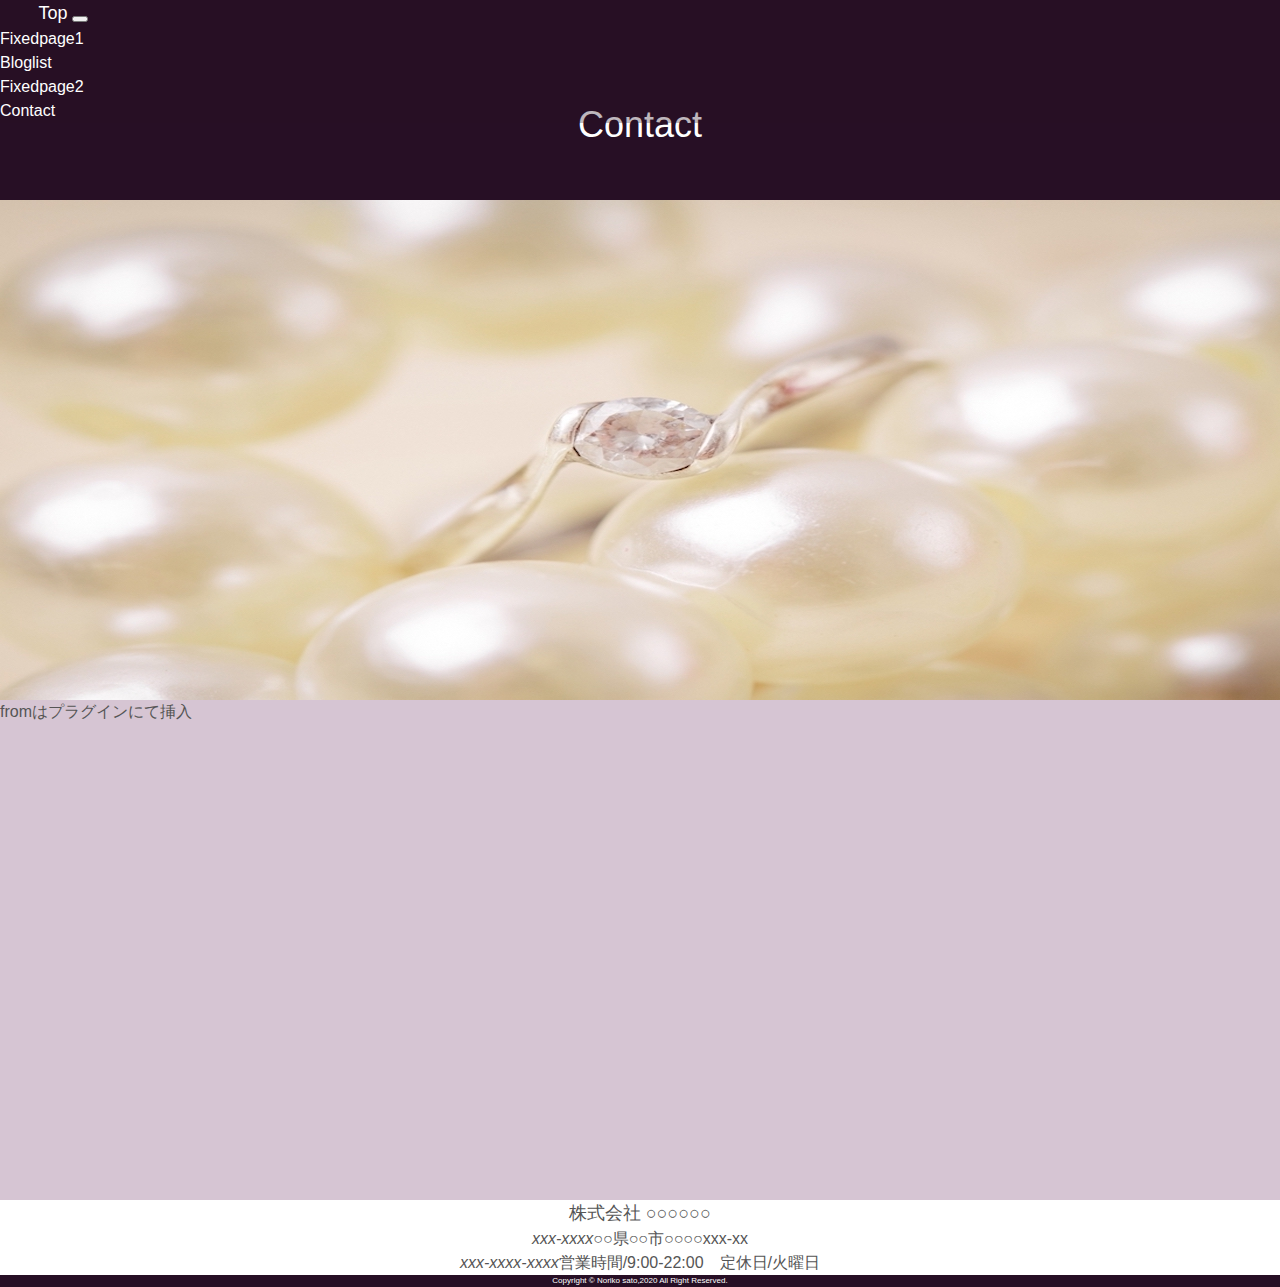
<file: contact.html>
<!DOCTYPE html>
<html lang="ja">

<head>
  <meta charset="UTF-8">
  <meta name="viewport" content="width=device-width, initial-scale=1.0">
  <title>DemoSite(HTML/CSS)
  </title>
  <link rel="stylesheet" href="https://stackpath.bootstrapcdn.com/bootstrap/4.2.1/css/bootstrap.min.css"
    integrity="sha384-GJzZqFGwb1QTTN6wy59ffF1BuGJpLSa9DkKMp0DgiMDm4iYMj70gZWKYbI706tWS" crossorigin="anonymous">
  <link rel="stylesheet" href="reset.css">
  <link rel="stylesheet" href="style.css">
  <link rel="stylesheet" href="https://use.fontawesome.com/releases/v5.15.1/css/all.css"
    integrity="sha384-vp86vTRFVJgpjF9jiIGPEEqYqlDwgyBgEF109VFjmqGmIY/Y4HV4d3Gp2irVfcrp" crossorigin="anonymous">
</head>

<body>
  <div class="back-top">
    <i class="fas fa-angle-double-up fa-3x py-2 px-3 rounded-circle" style="background-color:rgba(39, 15, 37, 0.3);"></i>
  </div>
</div>
  <header>
    <nav class="navbar navbar-expand-lg navbar-light" style="background-color:rgba(39, 15, 37, 0.3);">
      <a class="navbar-brand" href="index.html">Top</a>
      <button class="navbar-toggler bg-white" type="button" data-toggle="collapse" data-target="#navbarNav"
        aria-controls="navbarNav" aria-expanded="false" aria-label="Toggle navigation">
        <span class="navbar-toggler-icon"></span>
      </button>
      <div class="collapse navbar-collapse justify-content-end" id="navbarNav">
        <ul class="navbar-nav mr-3">
          <li class="nav-item">
            <a class="nav-link mr-3" href="fixedpage1.html">Fixedpage1</a>
          </li>
          <li class="nav-item">
            <a class="nav-link mr-3" href="bloglist.html">Bloglist</a>
          </li>
          <li class="nav-item">
            <a class="nav-link mr-3" href="fixedpage2.html">Fixedpage2</a>
          </li>
          <li class="nav-item">
            <a class="nav-link mr-3" href="contact.html">Contact</a>
          </li>
        </ul>
      </div>
    </nav>
  </header>

      <div class="sub-keyvisual_body">
        <div class="keyvisual_title">Contact</div>
      </div>
      <div  class="sub-keyvisual_img">
        <img class="img-fluid" src="img/22.2.jpg" alt="">
      </div>

    <div class="col p-4 contactbox">
      <div class="contactbox_text">
        fromはプラグインにて挿入
      </div>
    </div>





  <!-- footerfooterfooterfooterfooterfooterfooterfooterfooterfooterfooter -->

  <footer class="company mt-5">
    <div class="company_name my-3">株式会社 ○○○○○○</div>
    <ul class="company_access">
      <li class="company_list">
        <i class="fas fa-tenge d-block mb-2 mr-2">xxx-xxxx</i>
        <p>○○県○○市○○○○xxx-xx</p>
      </li>
      <li class="company_list">
        <i class="fas fa-phone d-block mb-2 mr-2">xxx-xxxx-xxxx</i>
        <p>営業時間/9:00-22:00　定休日/火曜日</p>
      </li>
      <ul>
        <div class="company_sns mt-3">
          <a href=""><i class="fab fa-twitter fa-2x mr-2"></i></a>
          <a href=""><i class="fab fa-facebook-f fa-2x mr-2"></i></a>
          <a href=""><i class="fab fa-instagram fa-2x"></i></a>
        </div>
        <div class="footer_bottom py-2 mt-5">
          Copyright © Noriko sato,2020 All Right Reserved.
        </div>
  </footer>



  <script src="https://code.jquery.com/jquery-3.3.1.slim.min.js"
    integrity="sha384-q8i/X+965DzO0rT7abK41JStQIAqVgRVzpbzo5smXKp4YfRvH+8abtTE1Pi6jizo"
    crossorigin="anonymous"></script>
  <script src="https://cdnjs.cloudflare.com/ajax/libs/popper.js/1.14.6/umd/popper.min.js"
    integrity="sha384-wHAiFfRlMFy6i5SRaxvfOCifBUQy1xHdJ/yoi7FRNXMRBu5WHdZYu1hA6ZOblgut"
    crossorigin="anonymous"></script>
  <script src="https://stackpath.bootstrapcdn.com/bootstrap/4.2.1/js/bootstrap.min.js"
    integrity="sha384-B0UglyR+jN6CkvvICOB2joaf5I4l3gm9GU6Hc1og6Ls7i6U/mkkaduKaBhlAXv9k"
    crossorigin="anonymous"></script>
    <script src="https://ajax.googleapis.com/ajax/libs/jquery/1.12.4/jquery.min.js"></script>
    <script>
      (function($){
        $(function(){
          $(".back-top").hide();
          $(window).scroll(function() {
            if($(this).scrollTop() >60) {
              $(".back-top").fadeIn("slow");
            } else {
              $(".back-top").fadeOut("slow");
            }
          });
          $(".back-top").click(function(){
            $("html, body").animate({
              "scrollTop":0
            },500);
            return false;
          });
        });
      })(jQuery);
    </script>


</body>

</html>
</file>
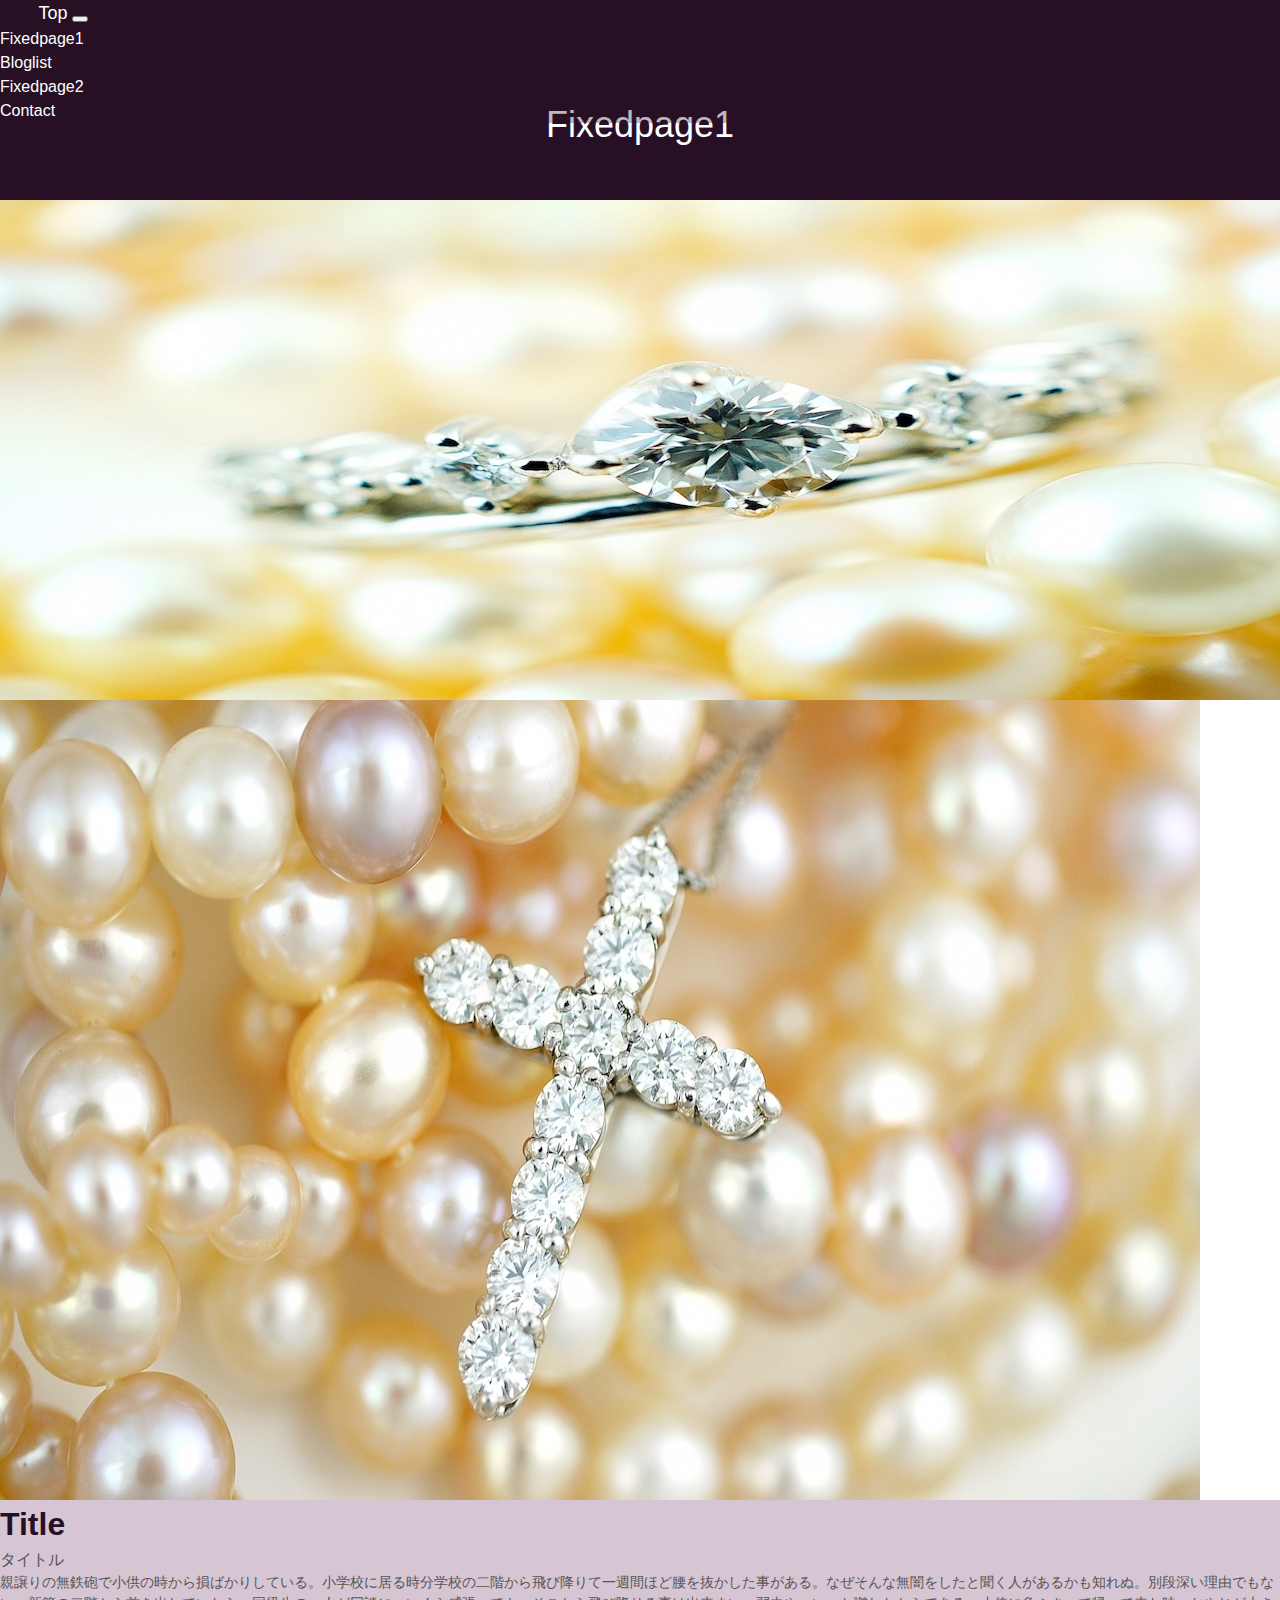
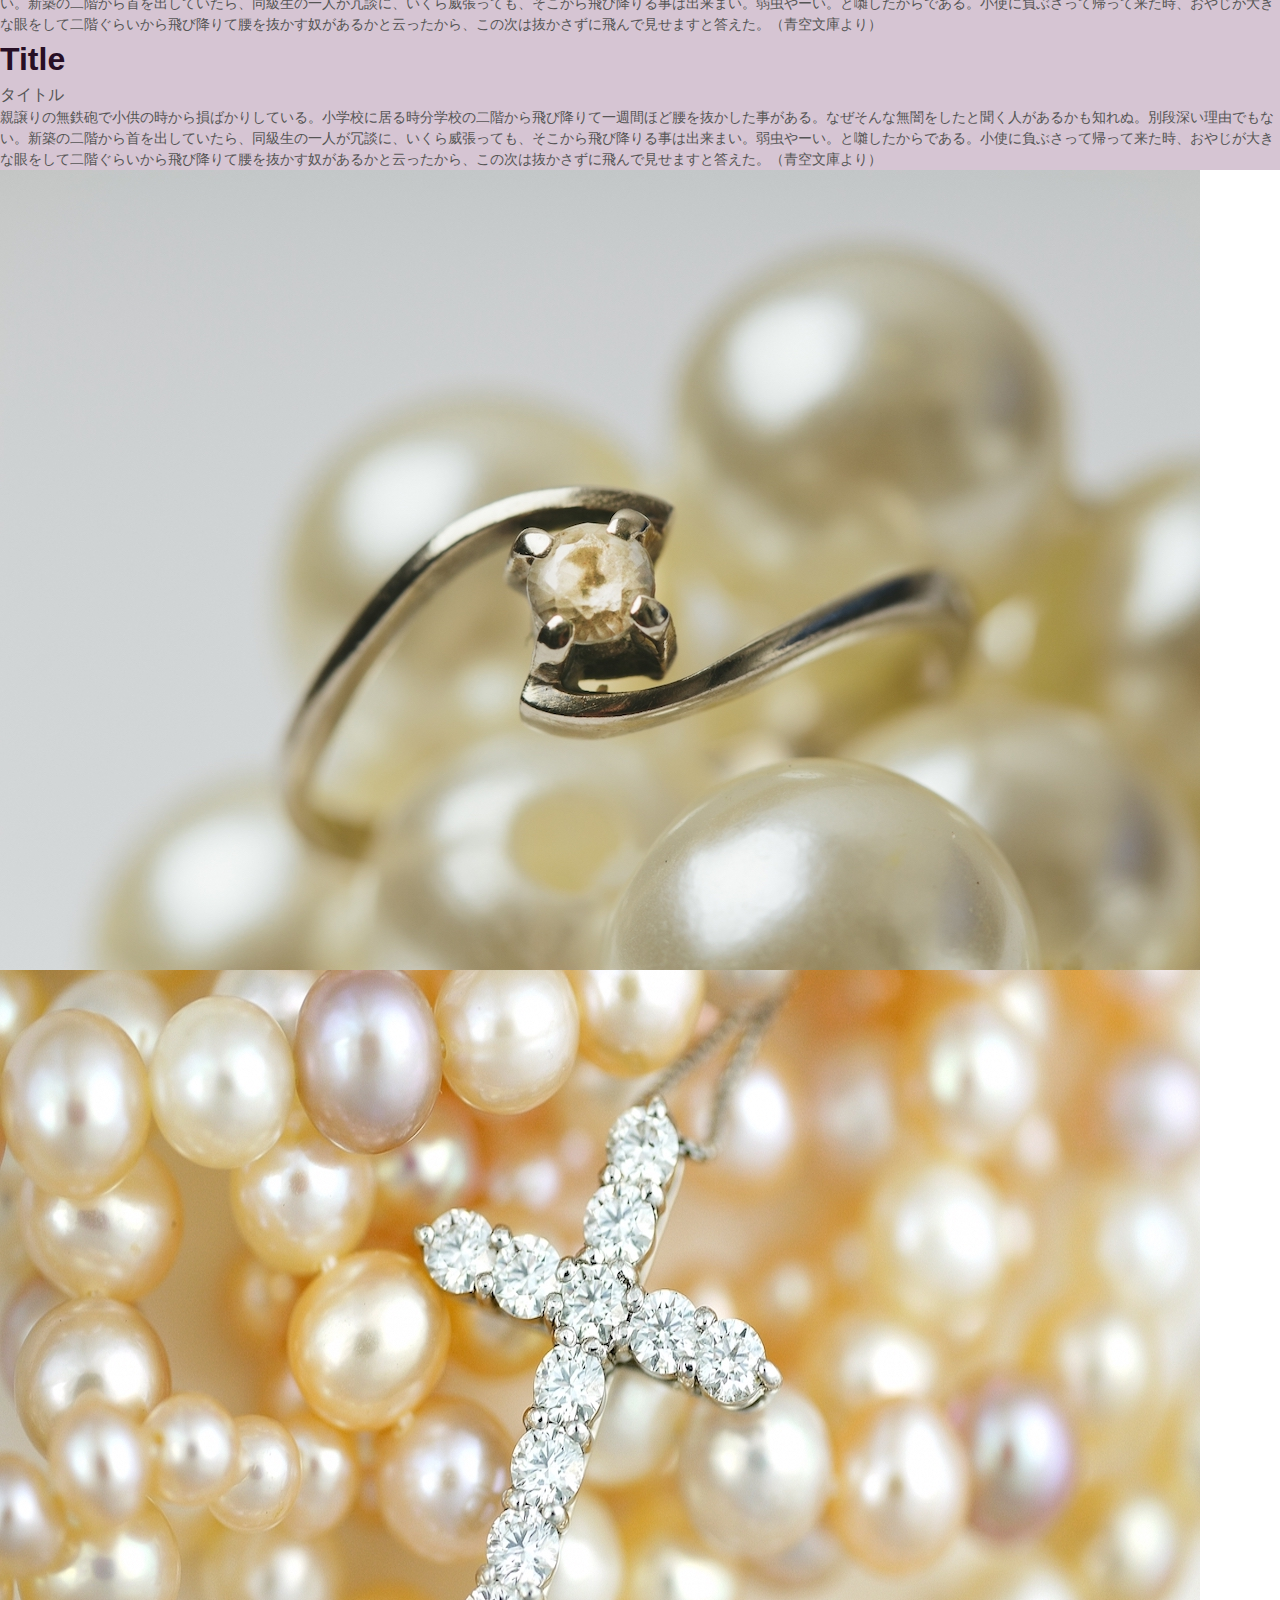
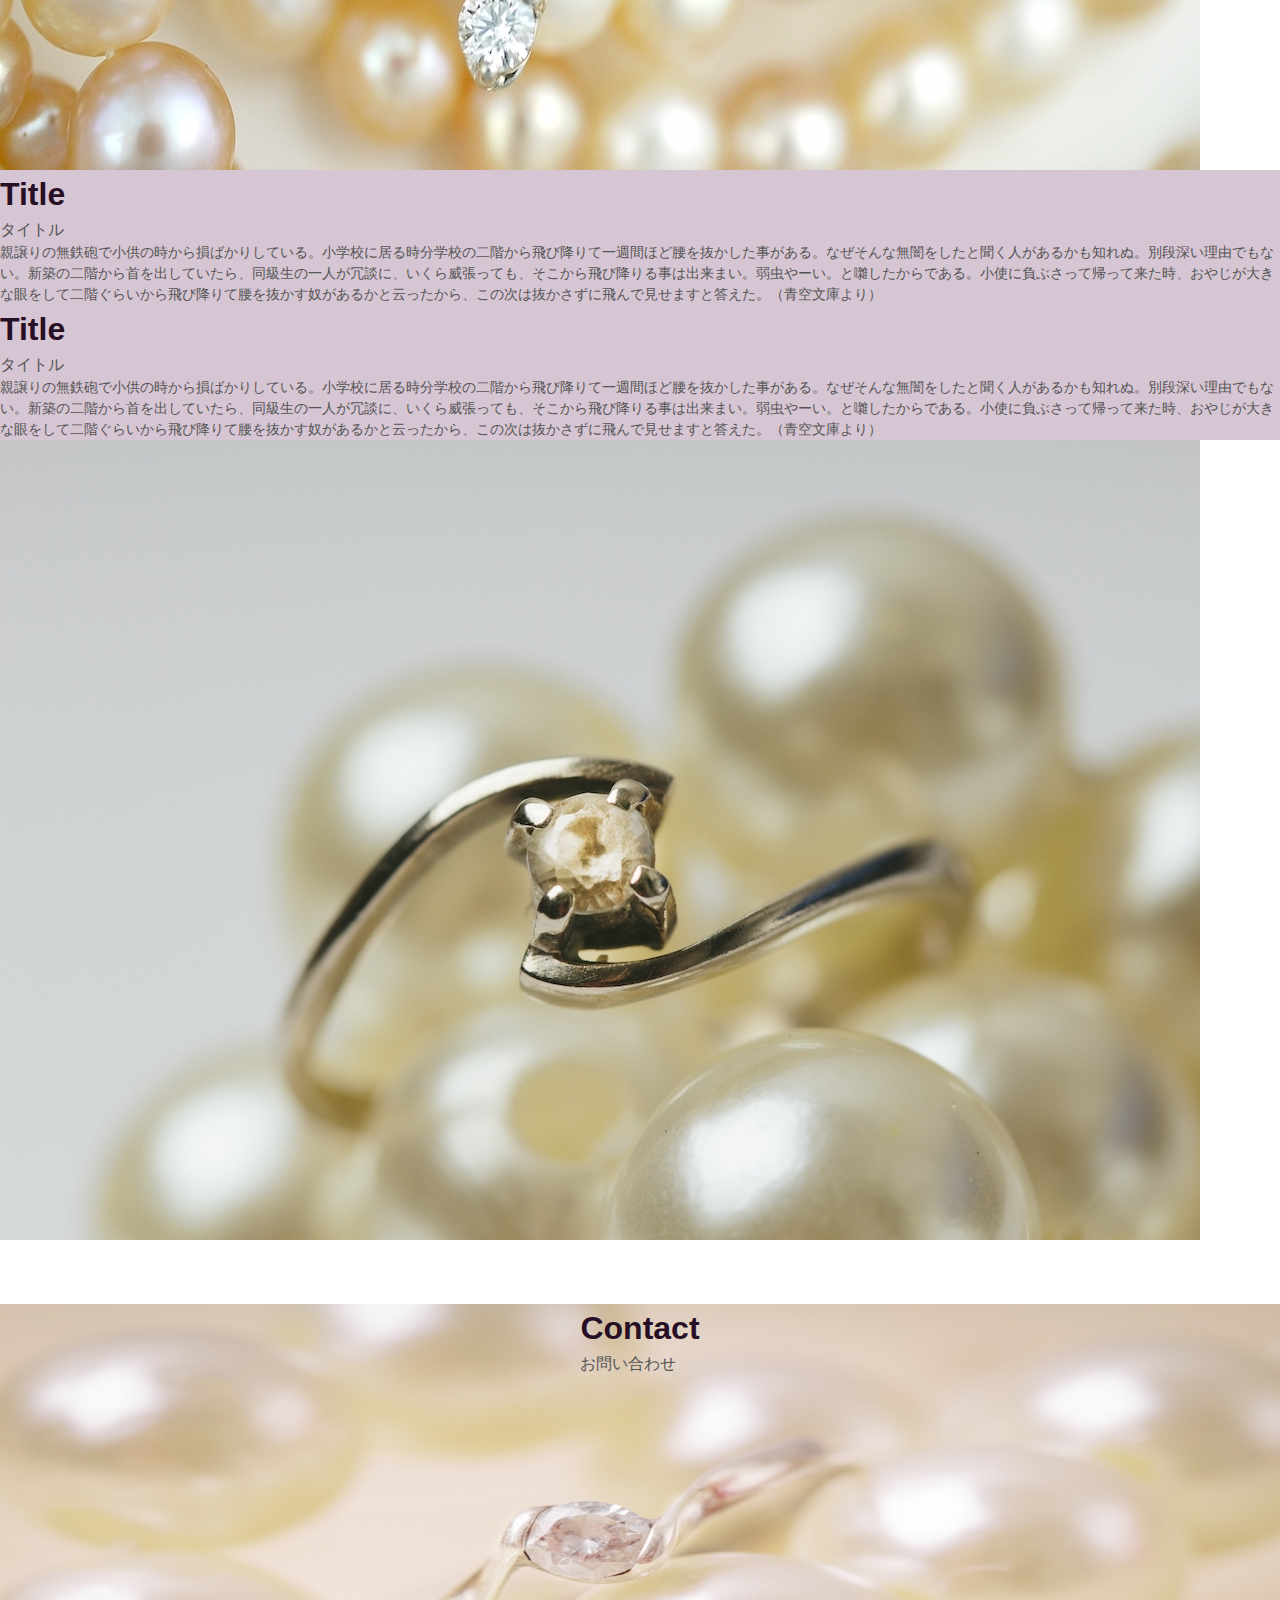
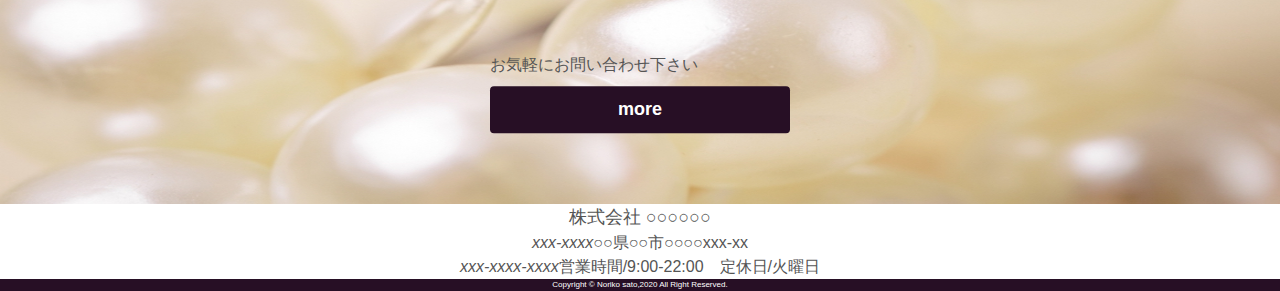
<file: fixedpage1.html>
<!DOCTYPE html>
<html lang="ja">

<head>
  <meta charset="UTF-8">
  <meta name="viewport" content="width=device-width, initial-scale=1.0">
  <title>DemoSite(HTML/CSS)
  </title>
  <link rel="stylesheet" href="https://stackpath.bootstrapcdn.com/bootstrap/4.2.1/css/bootstrap.min.css"
    integrity="sha384-GJzZqFGwb1QTTN6wy59ffF1BuGJpLSa9DkKMp0DgiMDm4iYMj70gZWKYbI706tWS" crossorigin="anonymous">
  <link rel="stylesheet" href="reset.css">
  <link rel="stylesheet" href="style.css">
  <link rel="stylesheet" href="https://use.fontawesome.com/releases/v5.15.1/css/all.css"
    integrity="sha384-vp86vTRFVJgpjF9jiIGPEEqYqlDwgyBgEF109VFjmqGmIY/Y4HV4d3Gp2irVfcrp" crossorigin="anonymous">
</head>

<body>
  <div class="back-top">
    <i class="fas fa-angle-double-up fa-3x py-2 px-3 rounded-circle" style="background-color:rgba(39, 15, 37, 0.3);"></i>
  </div>
</div>
  <header>
    <nav class="navbar navbar-expand-lg navbar-light" style="background-color:rgba(39, 15, 37, 0.3);">
      <a class="navbar-brand" href="index.html">Top</a>
      <button class="navbar-toggler bg-white" type="button" data-toggle="collapse" data-target="#navbarNav"
        aria-controls="navbarNav" aria-expanded="false" aria-label="Toggle navigation">
        <span class="navbar-toggler-icon"></span>
      </button>
      <div class="collapse navbar-collapse justify-content-end" id="navbarNav">
        <ul class="navbar-nav mr-3">
          <li class="nav-item">
            <a class="nav-link mr-3" href="fixedpage1.html">Fixedpage1</a>
          </li>
          <li class="nav-item">
            <a class="nav-link mr-3" href="bloglist.html">Bloglist</a>
          </li>
          <li class="nav-item">
            <a class="nav-link mr-3" href="fixedpage2.html">Fixedpage2</a>
          </li>
          <li class="nav-item">
            <a class="nav-link mr-3" href="contact.html">Contact</a>
          </li>
        </ul>
      </div>
    </nav>
  </header>

      <div class="sub-keyvisual_body">
        <div class="keyvisual_title">Fixedpage1</div>
      </div>
      <div  class="sub-keyvisual_img">
        <img class="img-fluid" src="img/18.2.jpg" alt="">
      </div>

  <div class="d-flex flex-wrap-reverse justify-content-center">
    <div class="col-md-6 col-12 p-0">
      <img class="img-fluid" src="img/21.jpg" alt="">
    </div>
    <div class="col-md-6 col-12 p-4 infobox">
      <h2 class="sectiontitle text-center pt-2 mt-3">Title</h2>
      <p class="text-center mb-4">タイトル</p>
      <div class="infobox_text">
        親譲りの無鉄砲で小供の時から損ばかりしている。小学校に居る時分学校の二階から飛び降りて一週間ほど腰を抜かした事がある。なぜそんな無闇をしたと聞く人があるかも知れぬ。別段深い理由でもない。新築の二階から首を出していたら、同級生の一人が冗談に、いくら威張っても、そこから飛び降りる事は出来まい。弱虫やーい。と囃したからである。小使に負ぶさって帰って来た時、おやじが大きな眼をして二階ぐらいから飛び降りて腰を抜かす奴があるかと云ったから、この次は抜かさずに飛んで見せますと答えた。（青空文庫より）
      </div>
    </div>
  </div>
  <div class="d-flex flex-wrap justify-content-center">
    <div class="col-md-6 col-12 p-4 infobox">
      <h2 class="sectiontitle text-center pt-2 mt-3">Title</h2>
      <p class="text-center mb-4">タイトル</p>
      <div class="infobox_text">
        親譲りの無鉄砲で小供の時から損ばかりしている。小学校に居る時分学校の二階から飛び降りて一週間ほど腰を抜かした事がある。なぜそんな無闇をしたと聞く人があるかも知れぬ。別段深い理由でもない。新築の二階から首を出していたら、同級生の一人が冗談に、いくら威張っても、そこから飛び降りる事は出来まい。弱虫やーい。と囃したからである。小使に負ぶさって帰って来た時、おやじが大きな眼をして二階ぐらいから飛び降りて腰を抜かす奴があるかと云ったから、この次は抜かさずに飛んで見せますと答えた。（青空文庫より）
      </div>
    </div>
    <div class="col-md-6 col-12 p-0">
      <img class="img-fluid" src="img/23.jpg" alt="">
    </div>
</div>
  <div class="d-flex flex-wrap-reverse justify-content-center">
    <div class="col-md-6 col-12 p-0">
      <img class="img-fluid" src="img/21.jpg" alt="">
    </div>
    <div class="col-md-6 col-12 p-4 infobox">
      <h2 class="sectiontitle text-center pt-2 mt-3">Title</h2>
      <p class="text-center mb-4">タイトル</p>
      <div class="infobox_text">
        親譲りの無鉄砲で小供の時から損ばかりしている。小学校に居る時分学校の二階から飛び降りて一週間ほど腰を抜かした事がある。なぜそんな無闇をしたと聞く人があるかも知れぬ。別段深い理由でもない。新築の二階から首を出していたら、同級生の一人が冗談に、いくら威張っても、そこから飛び降りる事は出来まい。弱虫やーい。と囃したからである。小使に負ぶさって帰って来た時、おやじが大きな眼をして二階ぐらいから飛び降りて腰を抜かす奴があるかと云ったから、この次は抜かさずに飛んで見せますと答えた。（青空文庫より）
      </div>
    </div>
  </div>
  <div class="d-flex flex-wrap justify-content-center">
    <div class="col-md-6 col-12 p-4 infobox">
      <h2 class="sectiontitle text-center pt-2 mt-3">Title</h2>
      <p class="text-center mb-4">タイトル</p>
      <div class="infobox_text">
        親譲りの無鉄砲で小供の時から損ばかりしている。小学校に居る時分学校の二階から飛び降りて一週間ほど腰を抜かした事がある。なぜそんな無闇をしたと聞く人があるかも知れぬ。別段深い理由でもない。新築の二階から首を出していたら、同級生の一人が冗談に、いくら威張っても、そこから飛び降りる事は出来まい。弱虫やーい。と囃したからである。小使に負ぶさって帰って来た時、おやじが大きな眼をして二階ぐらいから飛び降りて腰を抜かす奴があるかと云ったから、この次は抜かさずに飛んで見せますと答えた。（青空文庫より）
      </div>
    </div>
    <div class="col-md-6 col-12 p-0">
      <img class="img-fluid" src="img/23.jpg" alt="">
    </div>
</div>

  <!-- contactcontactcontactcontactcontactcontactcontactcontactcontactcontact -->
  <div id="contact" class="contact m-0">
    <img class="img-fluid" src="img/22.jpg" alt="">
    <div class="contact_top">
      <h2 class="sectiontitle text-center pt-2 mt-5">Contact</h2>
      <p class="text-center mb-4">お問い合わせ</p>
    </div>
    <div class="contact_bottom">
      <p class="contact_text text-center">お気軽にお問い合わせ下さい</p>
      <a href="" class="morebtn_contact">more</a>
    </div>
  </div>

  <!-- footerfooterfooterfooterfooterfooterfooterfooterfooterfooterfooter -->

  <footer class="company mt-5">
    <div class="company_name my-3">株式会社 ○○○○○○</div>
    <ul class="company_access">
      <li class="company_list">
        <i class="fas fa-tenge d-block mb-2 mr-2">xxx-xxxx</i>
        <p>○○県○○市○○○○xxx-xx</p>
      </li>
      <li class="company_list">
        <i class="fas fa-phone d-block mb-2 mr-2">xxx-xxxx-xxxx</i>
        <p>営業時間/9:00-22:00　定休日/火曜日</p>
      </li>
      <ul>
        <div class="company_sns mt-3">
          <a href=""><i class="fab fa-twitter fa-2x mr-2"></i></a>
          <a href=""><i class="fab fa-facebook-f fa-2x mr-2"></i></a>
          <a href=""><i class="fab fa-instagram fa-2x"></i></a>
        </div>
        <div class="footer_bottom py-2 mt-5">
          Copyright © Noriko sato,2020 All Right Reserved.
        </div>
  </footer>



  <script src="https://code.jquery.com/jquery-3.3.1.slim.min.js"
    integrity="sha384-q8i/X+965DzO0rT7abK41JStQIAqVgRVzpbzo5smXKp4YfRvH+8abtTE1Pi6jizo"
    crossorigin="anonymous"></script>
  <script src="https://cdnjs.cloudflare.com/ajax/libs/popper.js/1.14.6/umd/popper.min.js"
    integrity="sha384-wHAiFfRlMFy6i5SRaxvfOCifBUQy1xHdJ/yoi7FRNXMRBu5WHdZYu1hA6ZOblgut"
    crossorigin="anonymous"></script>
  <script src="https://stackpath.bootstrapcdn.com/bootstrap/4.2.1/js/bootstrap.min.js"
    integrity="sha384-B0UglyR+jN6CkvvICOB2joaf5I4l3gm9GU6Hc1og6Ls7i6U/mkkaduKaBhlAXv9k"
    crossorigin="anonymous"></script>
    <script src="https://ajax.googleapis.com/ajax/libs/jquery/1.12.4/jquery.min.js"></script>
    <script>
      (function($){
        $(function(){
          $(".back-top").hide();
          $(window).scroll(function() {
            if($(this).scrollTop() >60) {
              $(".back-top").fadeIn("slow");
            } else {
              $(".back-top").fadeOut("slow");
            }
          });
          $(".back-top").click(function(){
            $("html, body").animate({
              "scrollTop":0
            },500);
            return false;
          });
        });
      })(jQuery);
    </script>


</body>

</html>
</file>
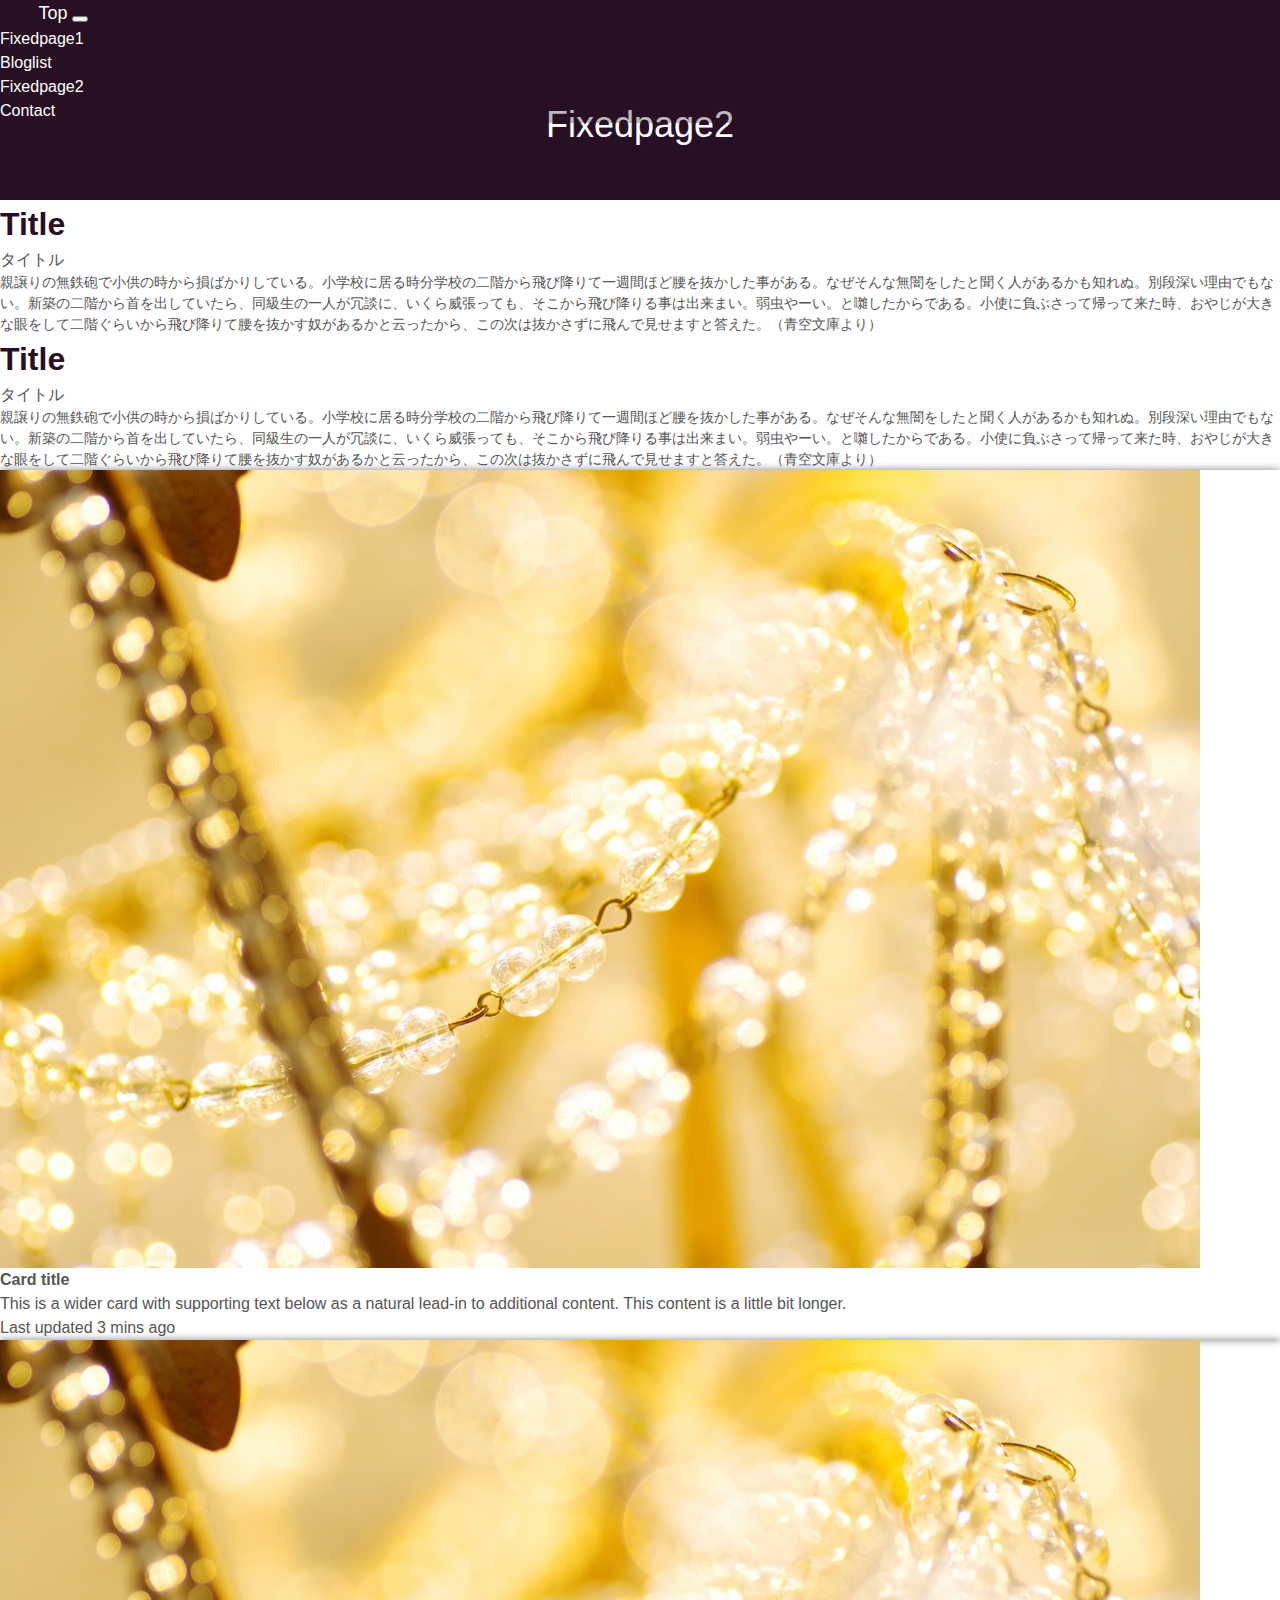
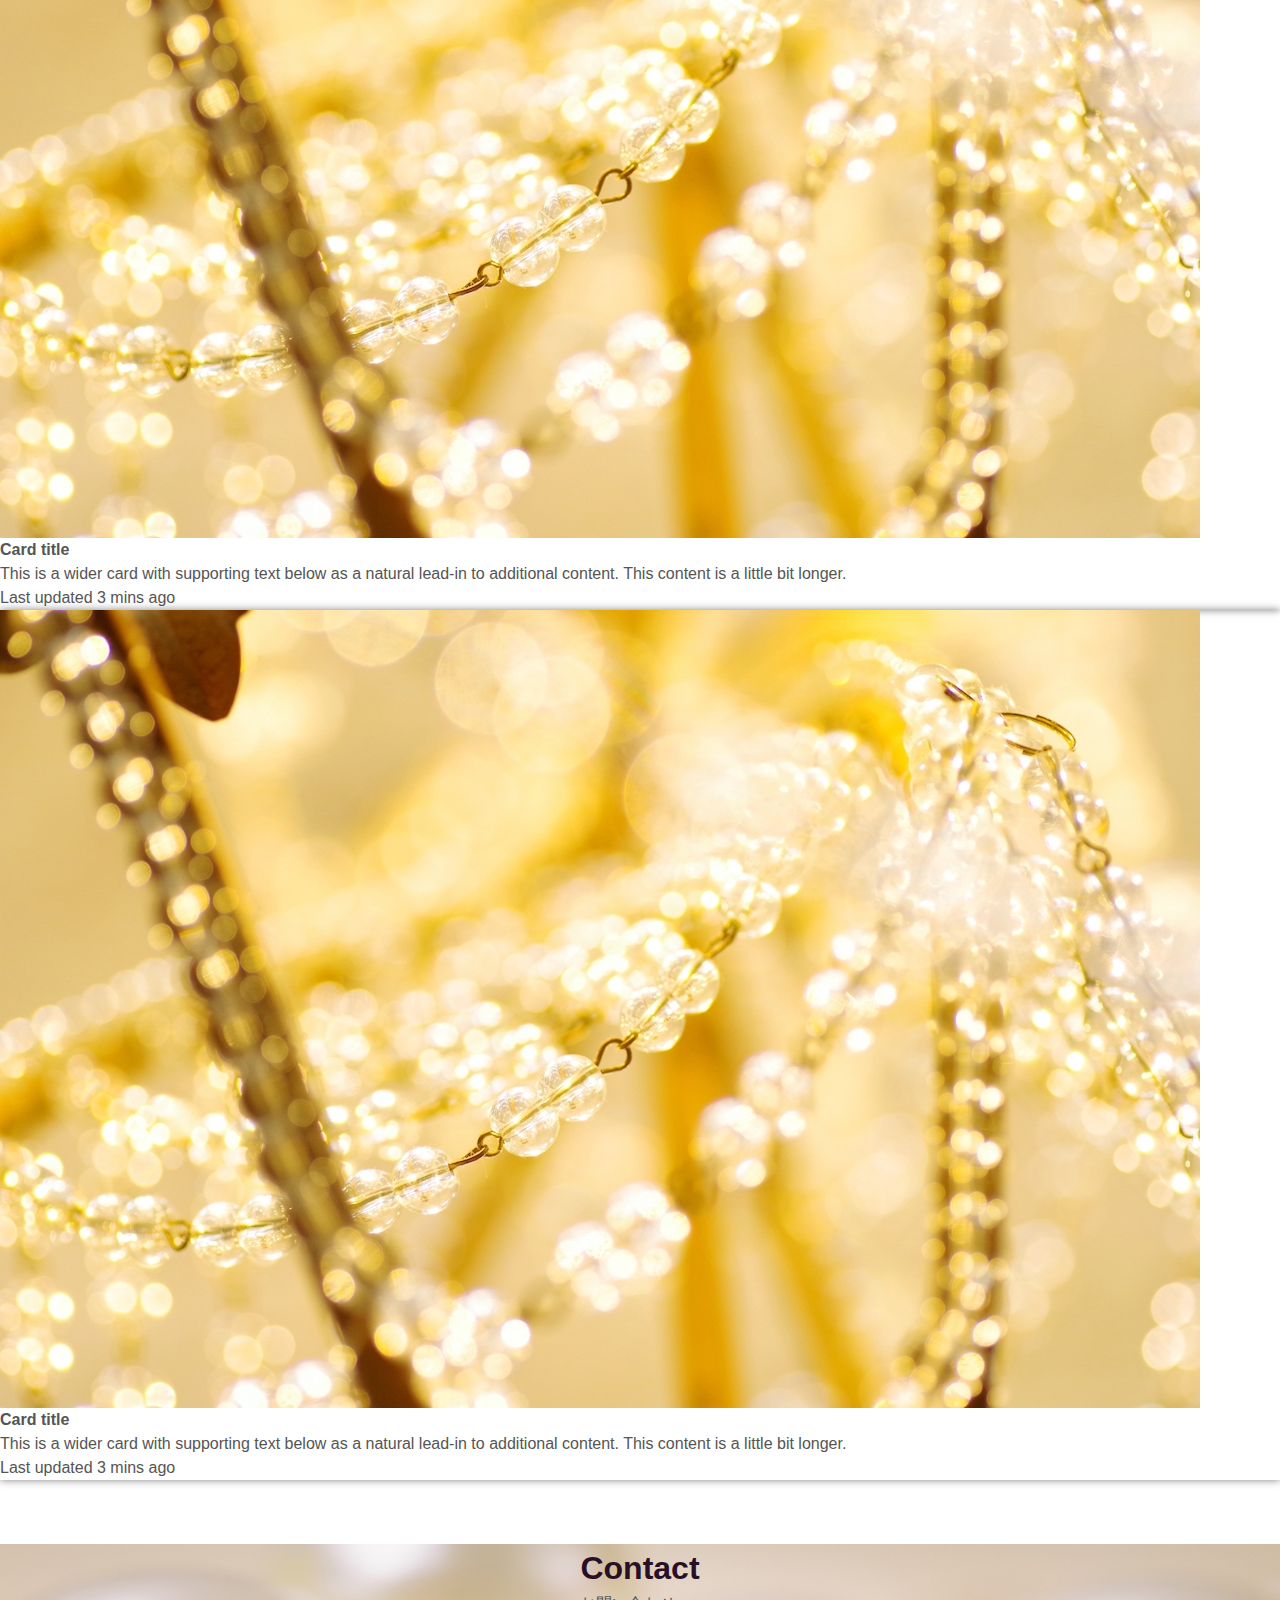
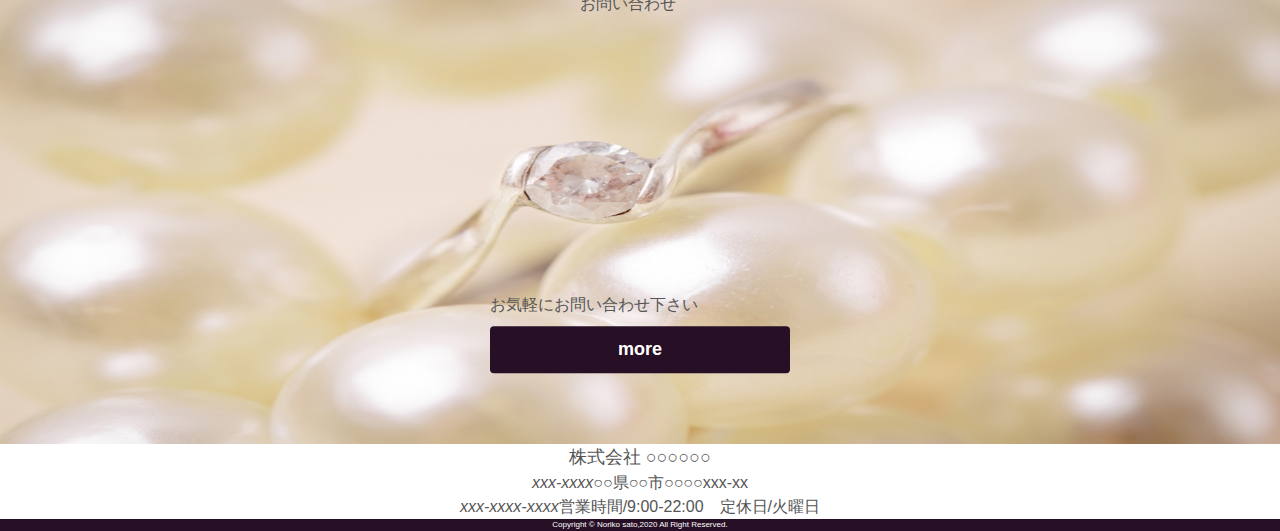
<file: fixedpage2.html>
<!DOCTYPE html>
<html lang="ja">

<head>
  <meta charset="UTF-8">
  <meta name="viewport" content="width=device-width, initial-scale=1.0">
  <title>DemoSite(HTML/CSS)
  </title>
  <link rel="stylesheet" href="https://stackpath.bootstrapcdn.com/bootstrap/4.2.1/css/bootstrap.min.css"
    integrity="sha384-GJzZqFGwb1QTTN6wy59ffF1BuGJpLSa9DkKMp0DgiMDm4iYMj70gZWKYbI706tWS" crossorigin="anonymous">
  <link rel="stylesheet" href="reset.css">
  <link rel="stylesheet" href="style.css">
  <link rel="stylesheet" href="https://use.fontawesome.com/releases/v5.15.1/css/all.css"
    integrity="sha384-vp86vTRFVJgpjF9jiIGPEEqYqlDwgyBgEF109VFjmqGmIY/Y4HV4d3Gp2irVfcrp" crossorigin="anonymous">
</head>

<body>
  <div class="back-top">
    <i class="fas fa-angle-double-up fa-3x py-2 px-3 rounded-circle" style="background-color:rgba(39, 15, 37, 0.3);"></i>
  </div>
</div>
  <header>
    <nav class="navbar navbar-expand-lg navbar-light" style="background-color:rgba(39, 15, 37, 0.3);">
      <a class="navbar-brand" href="index.html">Top</a>
      <button class="navbar-toggler bg-white" type="button" data-toggle="collapse" data-target="#navbarNav"
        aria-controls="navbarNav" aria-expanded="false" aria-label="Toggle navigation">
        <span class="navbar-toggler-icon"></span>
      </button>
      <div class="collapse navbar-collapse justify-content-end" id="navbarNav">
        <ul class="navbar-nav mr-3">
          <li class="nav-item">
            <a class="nav-link mr-3" href="fixedpage1.html">Fixedpage1</a>
          </li>
          <li class="nav-item">
            <a class="nav-link mr-3" href="bloglist.html">Bloglist</a>
          </li>
          <li class="nav-item">
            <a class="nav-link mr-3" href="fixedpage2.html">Fixedpage2</a>
          </li>
          <li class="nav-item">
            <a class="nav-link mr-3" href="contact.html">Contact</a>
          </li>
        </ul>
      </div>
    </nav>
  </header>

      <div class="sub-keyvisual_body">
        <div class="keyvisual_title">Fixedpage2</div>
      </div>

  <div class="container">
    <div class="row">
      <div class="col-md-6 p-4 subinfobox">
        <h2 class="sectiontitle text-center pt-2 mt-2">Title</h2>
        <p class="text-center mb-4">タイトル</p>
        <div class="infobox_text">
          親譲りの無鉄砲で小供の時から損ばかりしている。小学校に居る時分学校の二階から飛び降りて一週間ほど腰を抜かした事がある。なぜそんな無闇をしたと聞く人があるかも知れぬ。別段深い理由でもない。新築の二階から首を出していたら、同級生の一人が冗談に、いくら威張っても、そこから飛び降りる事は出来まい。弱虫やーい。と囃したからである。小使に負ぶさって帰って来た時、おやじが大きな眼をして二階ぐらいから飛び降りて腰を抜かす奴があるかと云ったから、この次は抜かさずに飛んで見せますと答えた。（青空文庫より）
        </div>
      </div>
      <div class="col-md-6 p-4 subinfobox">
        <h2 class="sectiontitle text-center pt-2 mt-2">Title</h2>
        <p class="text-center mb-4">タイトル</p>
        <div class="infobox_text">
          親譲りの無鉄砲で小供の時から損ばかりしている。小学校に居る時分学校の二階から飛び降りて一週間ほど腰を抜かした事がある。なぜそんな無闇をしたと聞く人があるかも知れぬ。別段深い理由でもない。新築の二階から首を出していたら、同級生の一人が冗談に、いくら威張っても、そこから飛び降りる事は出来まい。弱虫やーい。と囃したからである。小使に負ぶさって帰って来た時、おやじが大きな眼をして二階ぐらいから飛び降りて腰を抜かす奴があるかと云ったから、この次は抜かさずに飛んで見せますと答えた。（青空文庫より）
        </div>
      </div>
    </div>
    <div class="card mb-3">
      <div class="row no-gutters">
        <div class="col-md-4">
          <img class="bd-placeholder-img img-fluid" src="img/25.jpg" preserveAspectRatio="xMidYMid slice" focusable="false" role="img" aria-label="Placeholder: Image">
        </div>
        <div class="col-md-8">
          <div class="card-body">
            <h5 class="card-title">Card title</h5>
            <p class="card-text">This is a wider card with supporting text below as a natural lead-in to additional content. This content is a little bit longer.</p>
            <p class="card-text"><small class="text-muted">Last updated 3 mins ago</small></p>
          </div>
        </div>
      </div>
    </div>
    <div class="card mb-3">
      <div class="row no-gutters">
        <div class="col-md-4">
          <img class="bd-placeholder-img img-fluid" src="img/25.jpg" preserveAspectRatio="xMidYMid slice" focusable="false" role="img" aria-label="Placeholder: Image">
        </div>
        <div class="col-md-8">
          <div class="card-body">
            <h5 class="card-title">Card title</h5>
            <p class="card-text">This is a wider card with supporting text below as a natural lead-in to additional content. This content is a little bit longer.</p>
            <p class="card-text"><small class="text-muted">Last updated 3 mins ago</small></p>
          </div>
        </div>
      </div>
    </div>
    <div class="card mb-3">
      <div class="row no-gutters">
        <div class="col-md-4">
          <img class="bd-placeholder-img img-fluid" src="img/25.jpg" preserveAspectRatio="xMidYMid slice" focusable="false" role="img" aria-label="Placeholder: Image">
        </div>
        <div class="col-md-8">
          <div class="card-body">
            <h5 class="card-title">Card title</h5>
            <p class="card-text">This is a wider card with supporting text below as a natural lead-in to additional content. This content is a little bit longer.</p>
            <p class="card-text"><small class="text-muted">Last updated 3 mins ago</small></p>
          </div>
        </div>
      </div>
    </div>


  </div>

  


    




  <!-- contactcontactcontactcontactcontactcontactcontactcontactcontactcontact -->
  <div id="contact" class="contact m-0">
    <img class="img-fluid" src="img/22.jpg" alt="">
    <div class="contact_top">
      <h2 class="sectiontitle text-center pt-2 mt-5">Contact</h2>
      <p class="text-center mb-4">お問い合わせ</p>
    </div>
    <div class="contact_bottom">
      <p class="contact_text text-center">お気軽にお問い合わせ下さい</p>
      <a href="" class="morebtn_contact">more</a>
    </div>
  </div>

  <!-- footerfooterfooterfooterfooterfooterfooterfooterfooterfooterfooter -->

  <footer class="company mt-5">
    <div class="company_name my-3">株式会社 ○○○○○○</div>
    <ul class="company_access">
      <li class="company_list">
        <i class="fas fa-tenge d-block mb-2 mr-2">xxx-xxxx</i>
        <p>○○県○○市○○○○xxx-xx</p>
      </li>
      <li class="company_list">
        <i class="fas fa-phone d-block mb-2 mr-2">xxx-xxxx-xxxx</i>
        <p>営業時間/9:00-22:00　定休日/火曜日</p>
      </li>
      <ul>
        <div class="company_sns mt-3">
          <a href=""><i class="fab fa-twitter fa-2x mr-2"></i></a>
          <a href=""><i class="fab fa-facebook-f fa-2x mr-2"></i></a>
          <a href=""><i class="fab fa-instagram fa-2x"></i></a>
        </div>
        <div class="footer_bottom py-2 mt-5">
          Copyright © Noriko sato,2020 All Right Reserved.
        </div>
  </footer>



  <script src="https://code.jquery.com/jquery-3.3.1.slim.min.js"
    integrity="sha384-q8i/X+965DzO0rT7abK41JStQIAqVgRVzpbzo5smXKp4YfRvH+8abtTE1Pi6jizo"
    crossorigin="anonymous"></script>
  <script src="https://cdnjs.cloudflare.com/ajax/libs/popper.js/1.14.6/umd/popper.min.js"
    integrity="sha384-wHAiFfRlMFy6i5SRaxvfOCifBUQy1xHdJ/yoi7FRNXMRBu5WHdZYu1hA6ZOblgut"
    crossorigin="anonymous"></script>
  <script src="https://stackpath.bootstrapcdn.com/bootstrap/4.2.1/js/bootstrap.min.js"
    integrity="sha384-B0UglyR+jN6CkvvICOB2joaf5I4l3gm9GU6Hc1og6Ls7i6U/mkkaduKaBhlAXv9k"
    crossorigin="anonymous"></script>
    <script src="https://ajax.googleapis.com/ajax/libs/jquery/1.12.4/jquery.min.js"></script>
    <script>
      (function($){
        $(function(){
          $(".back-top").hide();
          $(window).scroll(function() {
            if($(this).scrollTop() >60) {
              $(".back-top").fadeIn("slow");
            } else {
              $(".back-top").fadeOut("slow");
            }
          });
          $(".back-top").click(function(){
            $("html, body").animate({
              "scrollTop":0
            },500);
            return false;
          });
        });
      })(jQuery);
    </script>


</body>

</html>
</file>
<file: style.css>
.back-top {
  cursor: pointer;
  position: fixed;
  bottom: 40px;
  right: 40px;
  text-align: center;
  z-index: 5;
}

@media screen and (max-width: 768px) {
  .back-top {
    right: 10px;
  }
}

.navbar {
  position: absolute;
  width: 100%;
  z-index: 1;
}

.navbar-light .navbar-brand {
  color: #fff;
  margin-left: 3%;
  font-size: 1.125rem;
}

.navbar-light .navbar-brand:hover {
  text-shadow: 2px  2px 10px #fff , -2px  2px 10px #fff , 2px -2px 10px #fff , -2px -2px 10px #fff;
}

.navbar-light .navbar-nav .nav-link {
  text-align: center;
  color: #fff;
}

.navbar-light .navbar-nav .nav-link:hover {
  color: #270F25;
  text-shadow: 2px  2px 10px #fff , -2px  2px 10px #fff , 2px -2px 10px #fff , -2px -2px 10px #fff;
}

.keyvisual_img img {
  width: 100%;
  height: auto;
}

.keyvisual_body {
  color: #fff;
  background: #270F25;
  padding-bottom: 5%;
}

.keyvisual_title {
  font-size: 2.25rem;
  text-align: center;
  padding-top: 4%;
  margin-bottom: 2%;
}

.keyvisual_text {
  font-size: 0.875rem;
  text-align: center;
}

.sectiontitle {
  font-size: 2rem;
  color: #270F25;
}

.sectiontitle_text {
  color: #270F25;
}

.no-gutters {
  margin: 0;
  padding: 0;
}

.no-gutters > .col,
.no-gutters > [class*="col-"] {
  margin: 0;
  padding: 0;
}

.Fixedpage1_body {
  -webkit-box-shadow: 0 0 8px gray;
          box-shadow: 0 0 8px gray;
  color: #fff;
  background: #7F617A;
}

.blogcard {
  -webkit-box-shadow: 0 0 8px gray;
          box-shadow: 0 0 8px gray;
}

.blogcard_img img {
  -webkit-clip-path: polygon(50% 0%, 100% 0, 100% 100%, 0 100%, 0 55%);
          clip-path: polygon(50% 0%, 100% 0, 100% 100%, 0 100%, 0 55%);
}

.blogcard_category {
  color: #270F25;
  font-size: 1.25rem;
  font-weight: bold;
  position: absolute;
  top: 0;
}

.blogcard_body {
  background: #D6C5D3;
  padding-bottom: 3%;
}

.blogcard_title {
  font-size: 1.125rem;
  font-weight: bold;
  padding: 2% 3%;
}

.blogcard_text {
  padding: 0 3%;
}

/* btn*/
.morebtn {
  display: block;
  max-width: 200px;
  text-align: center;
  background: #270F25;
  font-size: 1rem;
  color: #fff;
  text-decoration: none;
  font-weight: bold;
  margin: 4% auto;
  padding: 8px 16px;
  border-radius: 4px;
}

.morebtn:hover {
  text-decoration: none;
  background: #fff;
  color: #270F25;
}

.morebtn_pic {
  display: block;
  max-width: 300px;
  text-align: center;
  background: #270F25;
  font-size: 1.125rem;
  color: #fff;
  text-decoration: none;
  font-weight: bold;
  margin: 3% auto;
  padding: 10px 16px;
  border-radius: 4px;
}

.morebtn_pic:hover {
  text-decoration: none;
  background: #fff;
  color: #270F25;
}

.morebtn_pic2 {
  display: block;
  max-width: 300px;
  text-align: center;
  background: #270F25;
  font-size: 1.125rem;
  color: #fff;
  text-decoration: none;
  font-weight: bold;
  margin: 3% auto;
  padding: 10px 16px;
  border-radius: 4px;
}

.morebtn_pic2:hover {
  text-decoration: none;
  background: #D6C5D3;
  color: #270F25;
}

.morebtn_contact {
  display: block;
  width: 300px;
  text-align: center;
  background: #270F25;
  font-size: 1.125rem;
  color: #fff;
  text-decoration: none;
  font-weight: bold;
  margin: 3% auto;
  padding: 10px 16px;
  border-radius: 4px;
}

.morebtn_contact:hover {
  text-decoration: none;
  background: #fff;
  color: #270F25;
}

/* btn*/
.newslist {
  -webkit-box-shadow: 0 0 8px gray;
          box-shadow: 0 0 8px gray;
  background: #7F617A;
  margin-top: 7%;
  padding-bottom: .1%;
}

.newslist .neswlist_body {
  width: 90%;
  background: #fff;
  margin: 0 auto;
  padding: 2% 0;
}

.newslist .neswlist_body .newsmanu li {
  border-bottom: 1px solid #ddd;
}

.newslist .neswlist_body .newsmanu li:last-child {
  border-bottom: none;
}

.newslist .neswlist_body .newsmanu_list {
  width: 98%;
  margin: 0 auto;
  display: -webkit-box;
  display: -ms-flexbox;
  display: flex;
  -webkit-box-pack: justify;
      -ms-flex-pack: justify;
          justify-content: space-between;
}

@media screen and (max-width: 768px) {
  .newslist .neswlist_body .newsmanu_list {
    display: block;
    margin-bottom: 3%;
  }
}

.newslist .neswlist_body .newsmanu_time {
  width: 20%;
  text-align: center;
}

@media screen and (max-width: 768px) {
  .newslist .neswlist_body .newsmanu_time {
    width: 100%;
  }
}

.newslist .neswlist_body .newsmanu_text {
  width: 80%;
}

@media screen and (max-width: 768px) {
  .newslist .neswlist_body .newsmanu_text {
    width: 100%;
  }
}

.newslist .neswlist_body .newsmanu_time, .newslist .neswlist_body .newsmanu_text {
  padding: 1% 0;
}

.Fixedpage2_text {
  text-align: center;
  margin-bottom: 2%;
}

.catchcardbox {
  -webkit-box-shadow: 0 0 8px gray;
          box-shadow: 0 0 8px gray;
  border: 5px solid #270F25;
}

.catchcardbox .catchcard_title {
  color: #fff;
  text-align: center;
  font-size: 1.125rem;
  font-weight: bold;
  background: #270F25;
}

.catchcardbox .catchcard_bodytitle {
  color: #555;
  text-align: center;
  font-size: 1.125rem;
  font-weight: bold;
  background: #D6C5D3;
  padding: 9% 3%;
}

.catchcardbox .catchcard_body {
  padding: 3%;
  list-style: none;
}

.catchcardbox .catchcard_body li:last-child {
  border: none;
}

.catchcardbox .catchcard_text {
  padding: 3%;
  border-bottom: 1px solid #ddd;
}

.contact {
  position: relative;
  height: 500px;
  margin-top: 5%;
}

.contact img {
  width: 100%;
  height: 500px;
}

.contact_top {
  position: absolute;
  top: 0%;
  left: 50%;
  -webkit-transform: translate(-50%, 0%);
          transform: translate(-50%, 0%);
}

.contact_bottom {
  position: absolute;
  top: 85%;
  left: 50%;
  -webkit-transform: translate(-50%, -85%);
          transform: translate(-50%, -85%);
}

.company_name {
  text-align: center;
  font-size: 1.125rem;
}

.company_access {
  text-align: center;
}

.company_list {
  display: -webkit-box;
  display: -ms-flexbox;
  display: flex;
  -webkit-box-pack: center;
      -ms-flex-pack: center;
          justify-content: center;
}

@media screen and (max-width: 768px) {
  .company_list {
    display: block;
    margin-bottom: 3%;
  }
}

.company_sns a {
  color: #555;
}

.company_sns a :hover {
  color: #270F25;
  -webkit-transition: all .6s ease;
  transition: all .6s ease;
}

.company .footer_bottom {
  text-align: center;
  color: #fff;
  font-size: .5rem;
  background: #270F25;
}

.sub-keyvisual_body {
  background: #270F25;
  color: #fff;
  position: relative;
  height: 200px;
}

.sub-keyvisual_body .keyvisual_title {
  position: absolute;
  top: 50%;
  left: 50%;
  -webkit-transform: translate(-50%, -50%);
          transform: translate(-50%, -50%);
}

.sub-keyvisual_img {
  width: 100%;
  height: auto;
}

.listcard {
  width: 90%;
  -webkit-box-shadow: 0 0 8px gray;
          box-shadow: 0 0 8px gray;
  margin: 0 auto;
}

@media screen and (max-width: 768px) {
  .listcard {
    width: 100%;
  }
}

.listcard_box {
  display: block;
  margin: 0 auto;
}

.listcard_img img {
  -webkit-clip-path: polygon(50% 0%, 100% 0, 100% 100%, 0 100%, 0 55%);
          clip-path: polygon(50% 0%, 100% 0, 100% 100%, 0 100%, 0 55%);
}

.listcard_category {
  color: #270F25;
  font-size: 1.25rem;
  font-weight: bold;
  position: absolute;
  top: 0;
}

.listcard_body {
  background: #D6C5D3;
  padding-bottom: 3%;
}

.listcard_title {
  font-size: 1.125rem;
  font-weight: bold;
  padding: 2% 3%;
}

.listcard_text {
  padding: 0 3%;
}

.sidebar_content {
  width: 100%;
  height: 1000px;
  background: #ddd;
}

.maincontent {
  display: -webkit-box;
  display: -ms-flexbox;
  display: flex;
  -webkit-box-pack: justify;
      -ms-flex-pack: justify;
          justify-content: space-between;
  margin: 5%;
}

@media screen and (max-width: 768px) {
  .maincontent {
    display: block;
  }
}

.maincontent_top {
  width: 70%;
}

@media screen and (max-width: 768px) {
  .maincontent_top {
    width: 100%;
    margin: 0 auto;
  }
}

.maincontent_botoom {
  width: 30%;
  height: 1000px;
}

@media screen and (max-width: 768px) {
  .maincontent_botoom {
    width: 100%;
    margin: 0 auto;
  }
}

.infobox {
  background: #D6C5D3;
}

.infobox_text {
  font-size: .875rem;
}

.card {
  -webkit-box-shadow: 0 0 8px gray;
          box-shadow: 0 0 8px gray;
}

.contactbox {
  background: #D6C5D3;
  width: 100%;
  height: 500px;
}
/*# sourceMappingURL=style.css.map */
</file>
